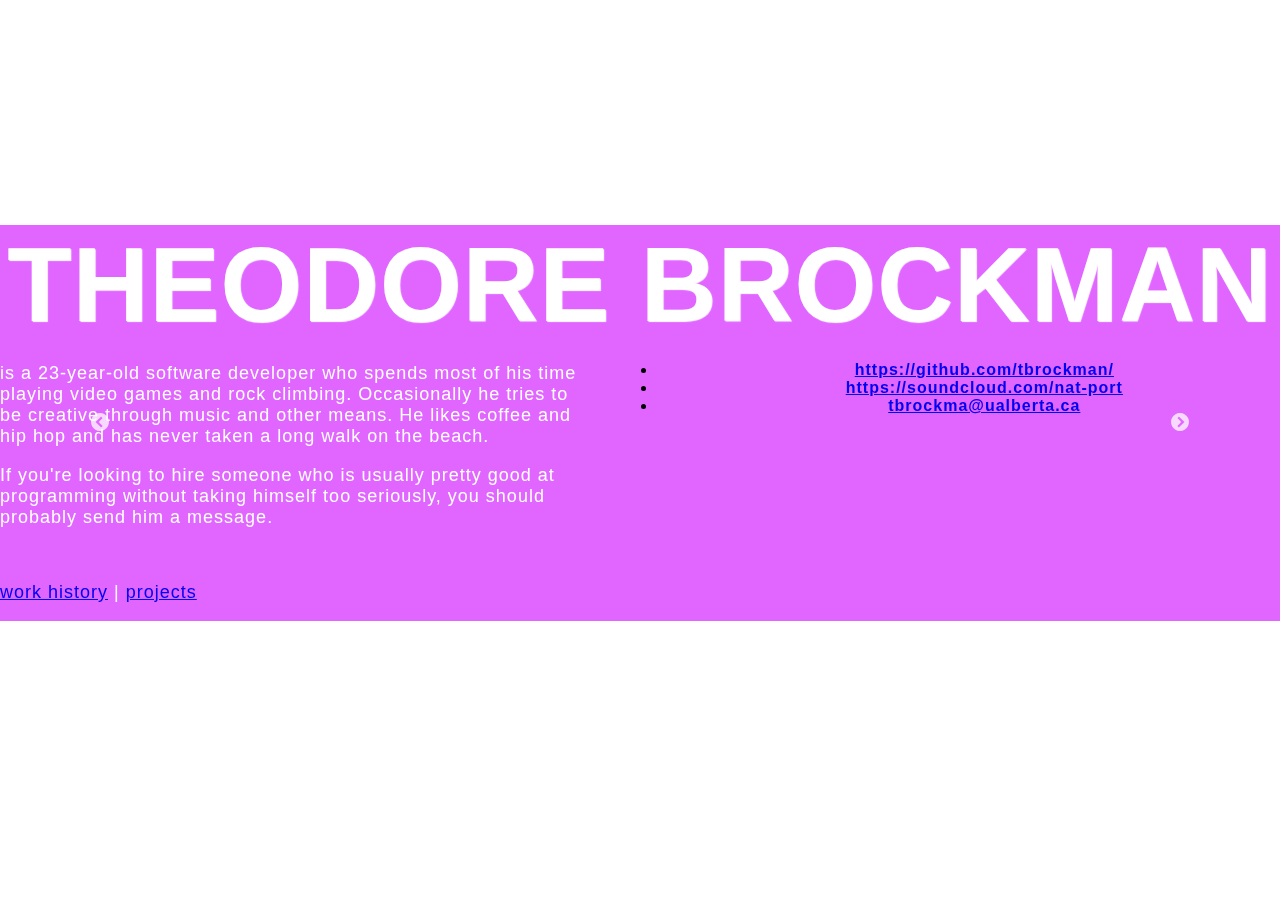
<file: bad_index.html>
<!DOCTYPE html>
<html>
<head>
<meta charset="utf-8">
<link rel="stylesheet" type="text/css" href="bad.css">
<link rel="stylesheet" type="text/css" href="https://fonts.googleapis.com/css?family=Montserrat">
<link rel="stylesheet" type="text/css" href="slick/slick.css"/>
<link rel="stylesheet" type="text/css" href="slick/slick-theme.css"/>

<title>
    Theodore Brockman - Software developer, pasta enthusiast,
</title>
</head>
<body>
    <div class="carousel">
        <div class=centered>
            <h1>THEODORE BROCKMAN</h1>
            <div class="column-container">
                <div class="column first-column">
                    <p>is a 23-year-old software developer who spends most of his time playing video games and rock climbing. Occasionally he tries to be creative through music and other means. He likes coffee and hip hop and has never taken a long walk on the beach.</p>
                    <p>If you're looking to hire someone who is usually pretty good at programming without taking himself too seriously, you should probably send him a message.</p>
                    </br>
                    <p>
                        <a href="#" id="work-history"> work history</a> | <a href="#" id="projects">projects</a>
                    </p>
                </div>
                <div class="column second-column">
                    <ul>
                        <li><a href="https://github.com/tbrockman/">https://github.com/tbrockman/</a></li>
                        <li><a href="https://soundcloud.com/nat-port">https://soundcloud.com/nat-port</a></li>
                        <li><a href="mailto:tbrockma@ualberta.ca">tbrockma@ualberta.ca</a></li>
                    </ul>
                </div>
            </div>
        </div>
        <div>
            <div class="column-container">
                <h1 class="align-left">WORK HISTORY</h1>
                <div class="column restricted-width">
                    <p>Most recently worked at Microquest Inc. for a period of 14 months, primarily focusing on the development of a secure chat application using Angular and Node.js</p>
                    <p>Has previously worked as a Peer Sexual Health Educator as well as Research Writer for Options Sexual Health.</p>
                    <p>Developed an insatiable thirst for caffeinated beverages as a Starbucks barista.</p>
                </div>

            </div>
        </div>
        <div>
            <div class="column-container">
                <h1 class="align-left">PROJECTS</h1>
                <div class="column">
                    <div class="left-column">
                        <p><a href="https://github.com/tbrockman/CMPUT404-assignment-css-hell" class="big-link">This website </a></p>
                    </div>
                    <div class="right-column">
                        <p>As an assignment for a course in University, I was tasked with creating my own personal webpage. This gave me a chance to work on improving my design skills and build a lightweight website from scratch.</p>
                    </div>
                    <div class="left-column">
                        <p><a href="https://dr2dr.ca" class="big-link">dr2dr </a></p>
                    </div>
                    <div class="right-column">
                        <p>Gained experience working on both front-end and back-end developement of a web application during my post as a Junior Software Developer at Microquest Inc. Collaborated with a small team of other developers, learning design principles as well as gaining invaluable experience creating a functional real-world application from start to finish, including fully automated end-to-end testing.</p>
                    </div>


                </div>
            </div>
        </div>
    </div>
    <script src="https://ajax.googleapis.com/ajax/libs/jquery/3.1.1/jquery.min.js"></script>
    <script type="text/javascript" src="slick/slick.min.js"></script>

    <script type="text/javascript">
        $(document).ready(function(){
            $('.carousel').slick({
                dots: false,
                infinite: true,
                speed: 600,
                slidesToShow: 1,
                autoplay: false,
                focusOnSelect: true,
                accessibility: true,
                prevArrow: '<div class="slick-prev"><i class="fa fa-chevron-left"></i></div>',
                nextArrow: '<div class="slick-next"><i class="fa fa-chevron-right"></i></div>'
            });

            $('#projects').click(function() {
                $('.carousel').slick('slickGoTo', 2)
            });

            $('#work-history').click(function() {
                $('.carousel').slick('slickGoTo', 1)
            })
      });
    </script>

<body>
</html>
</file>
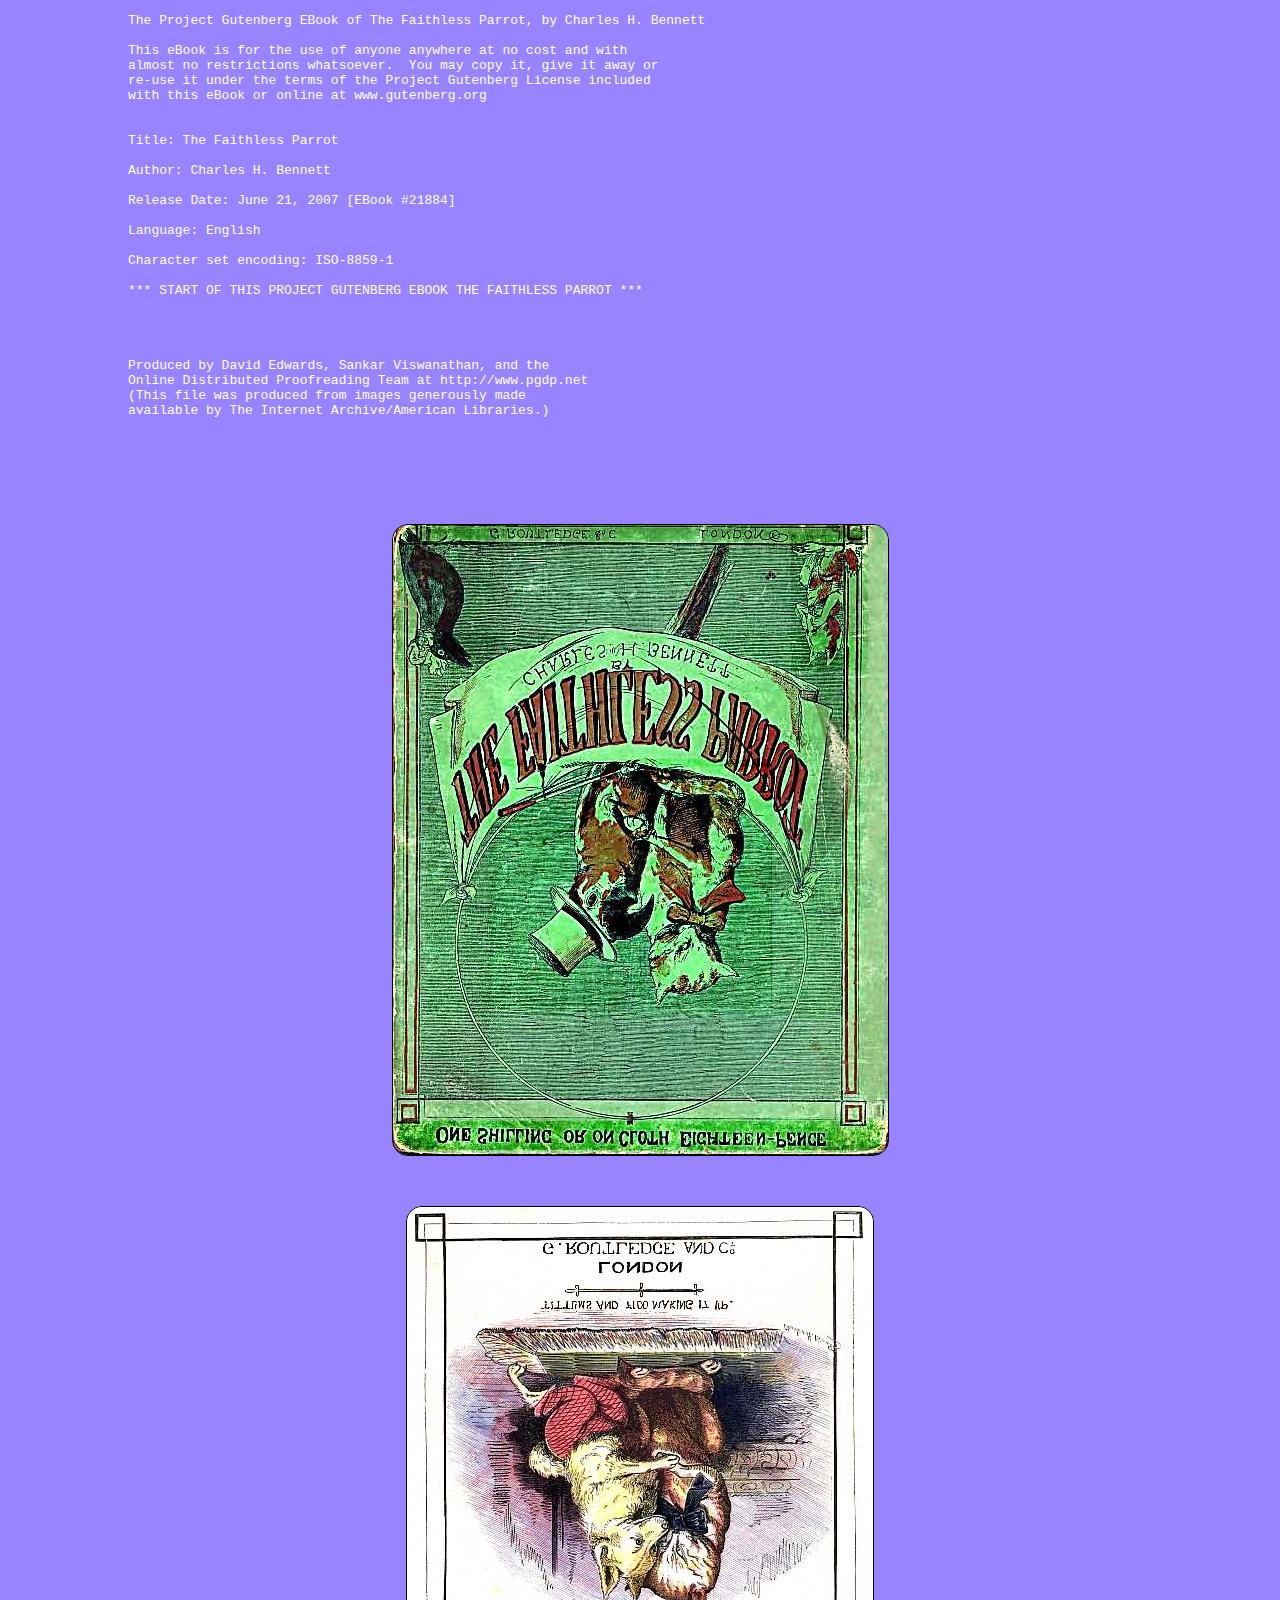
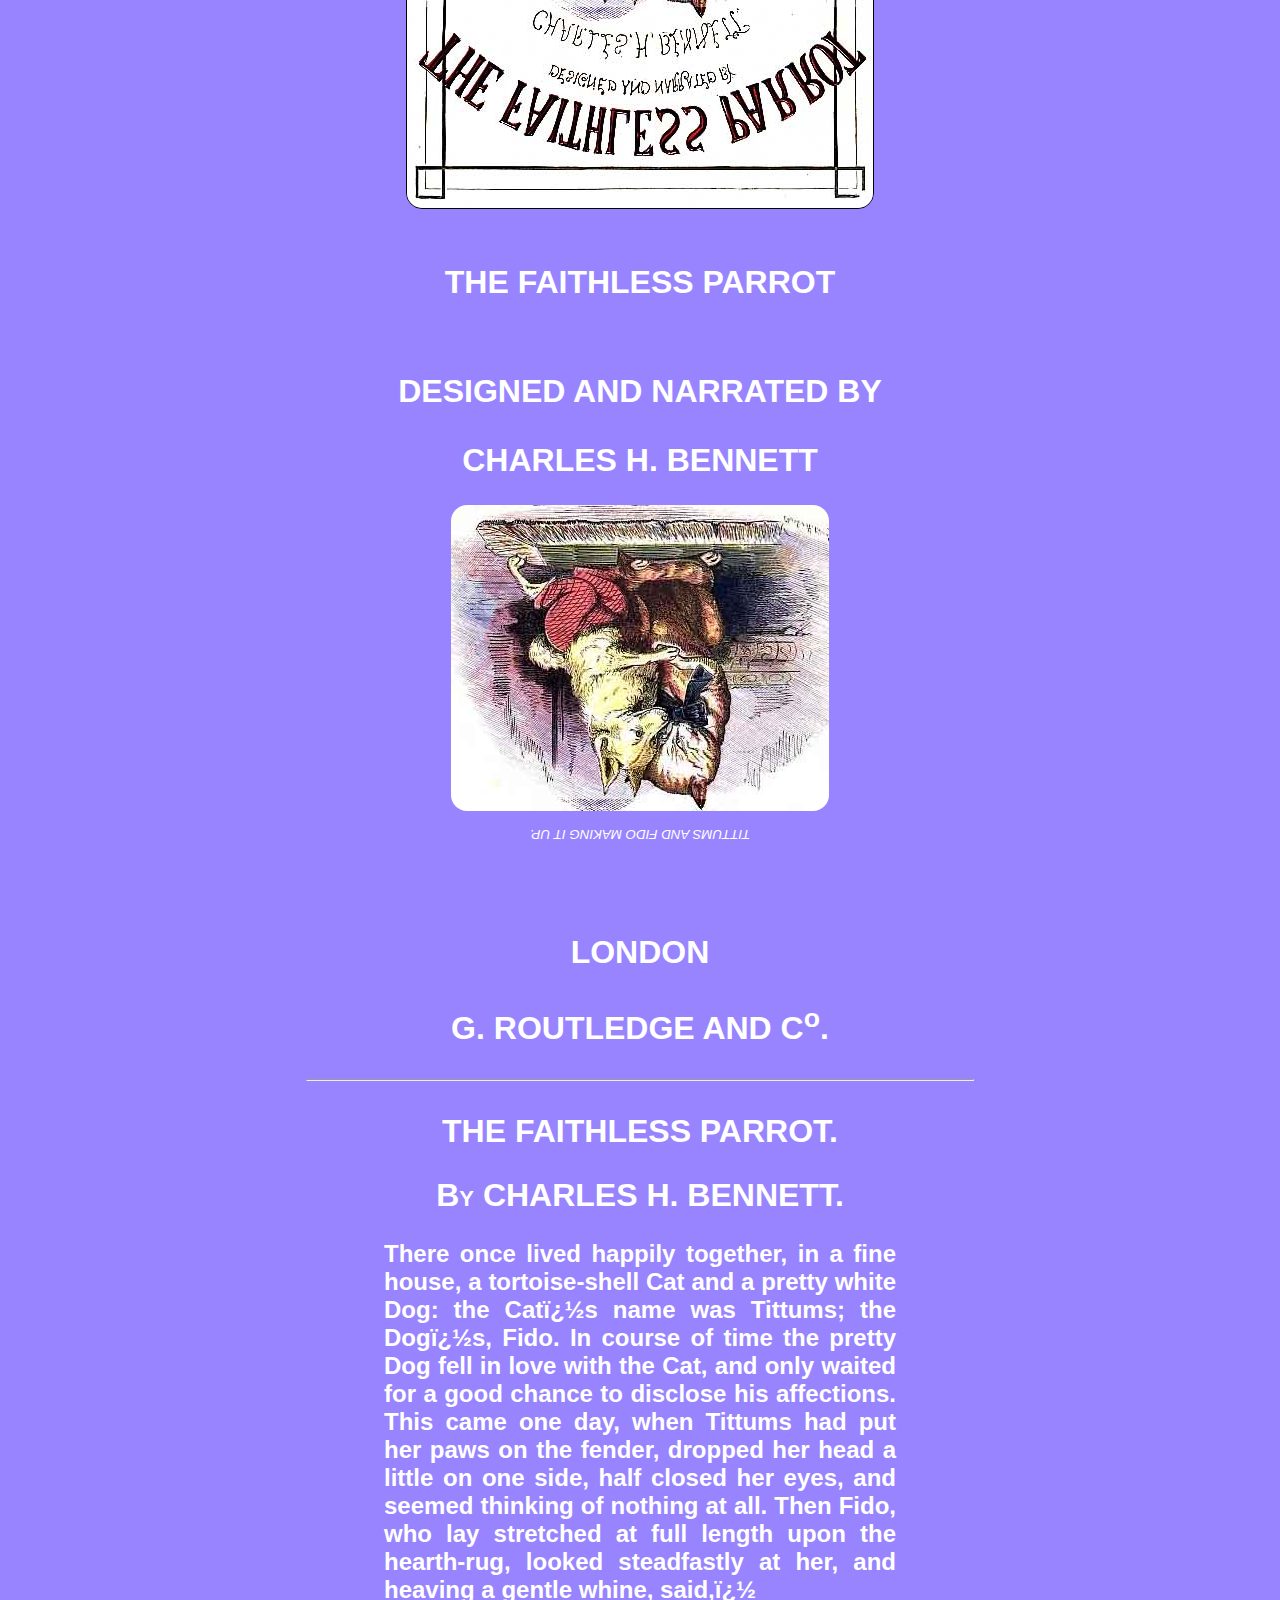
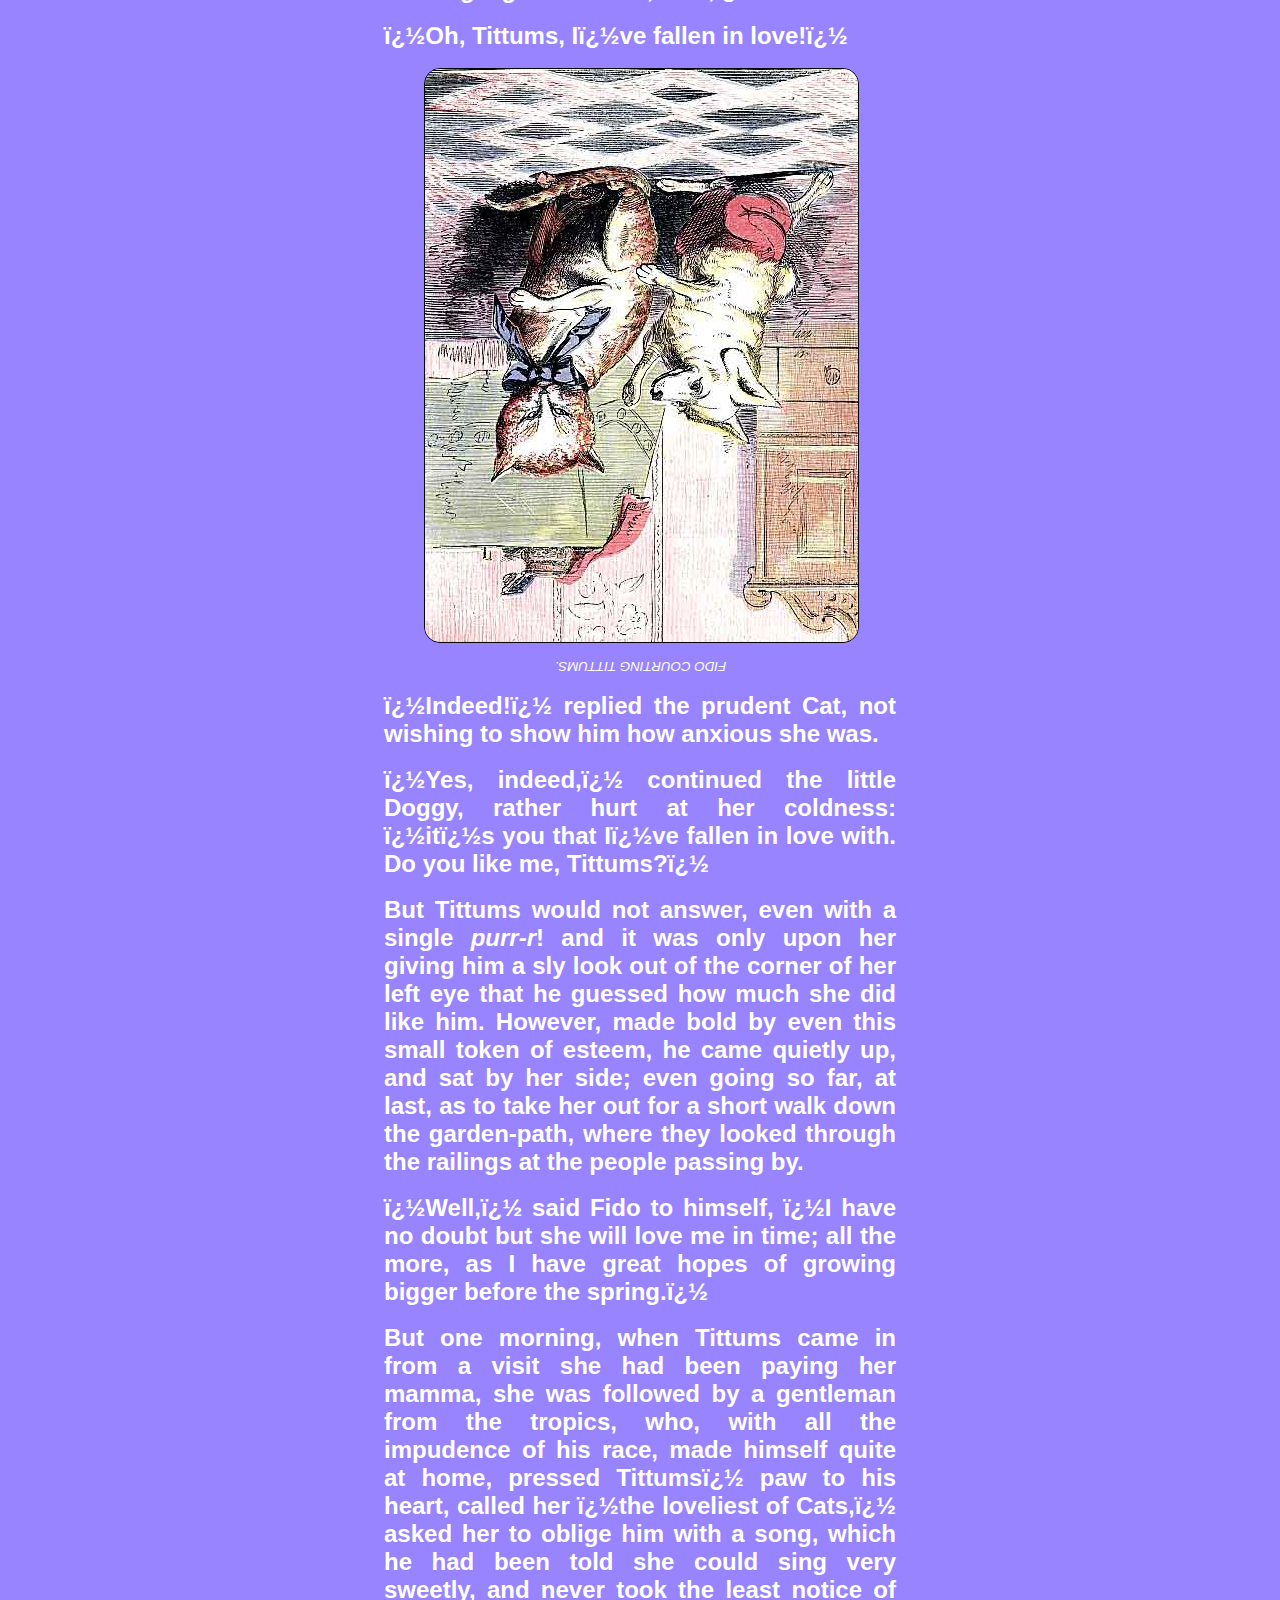
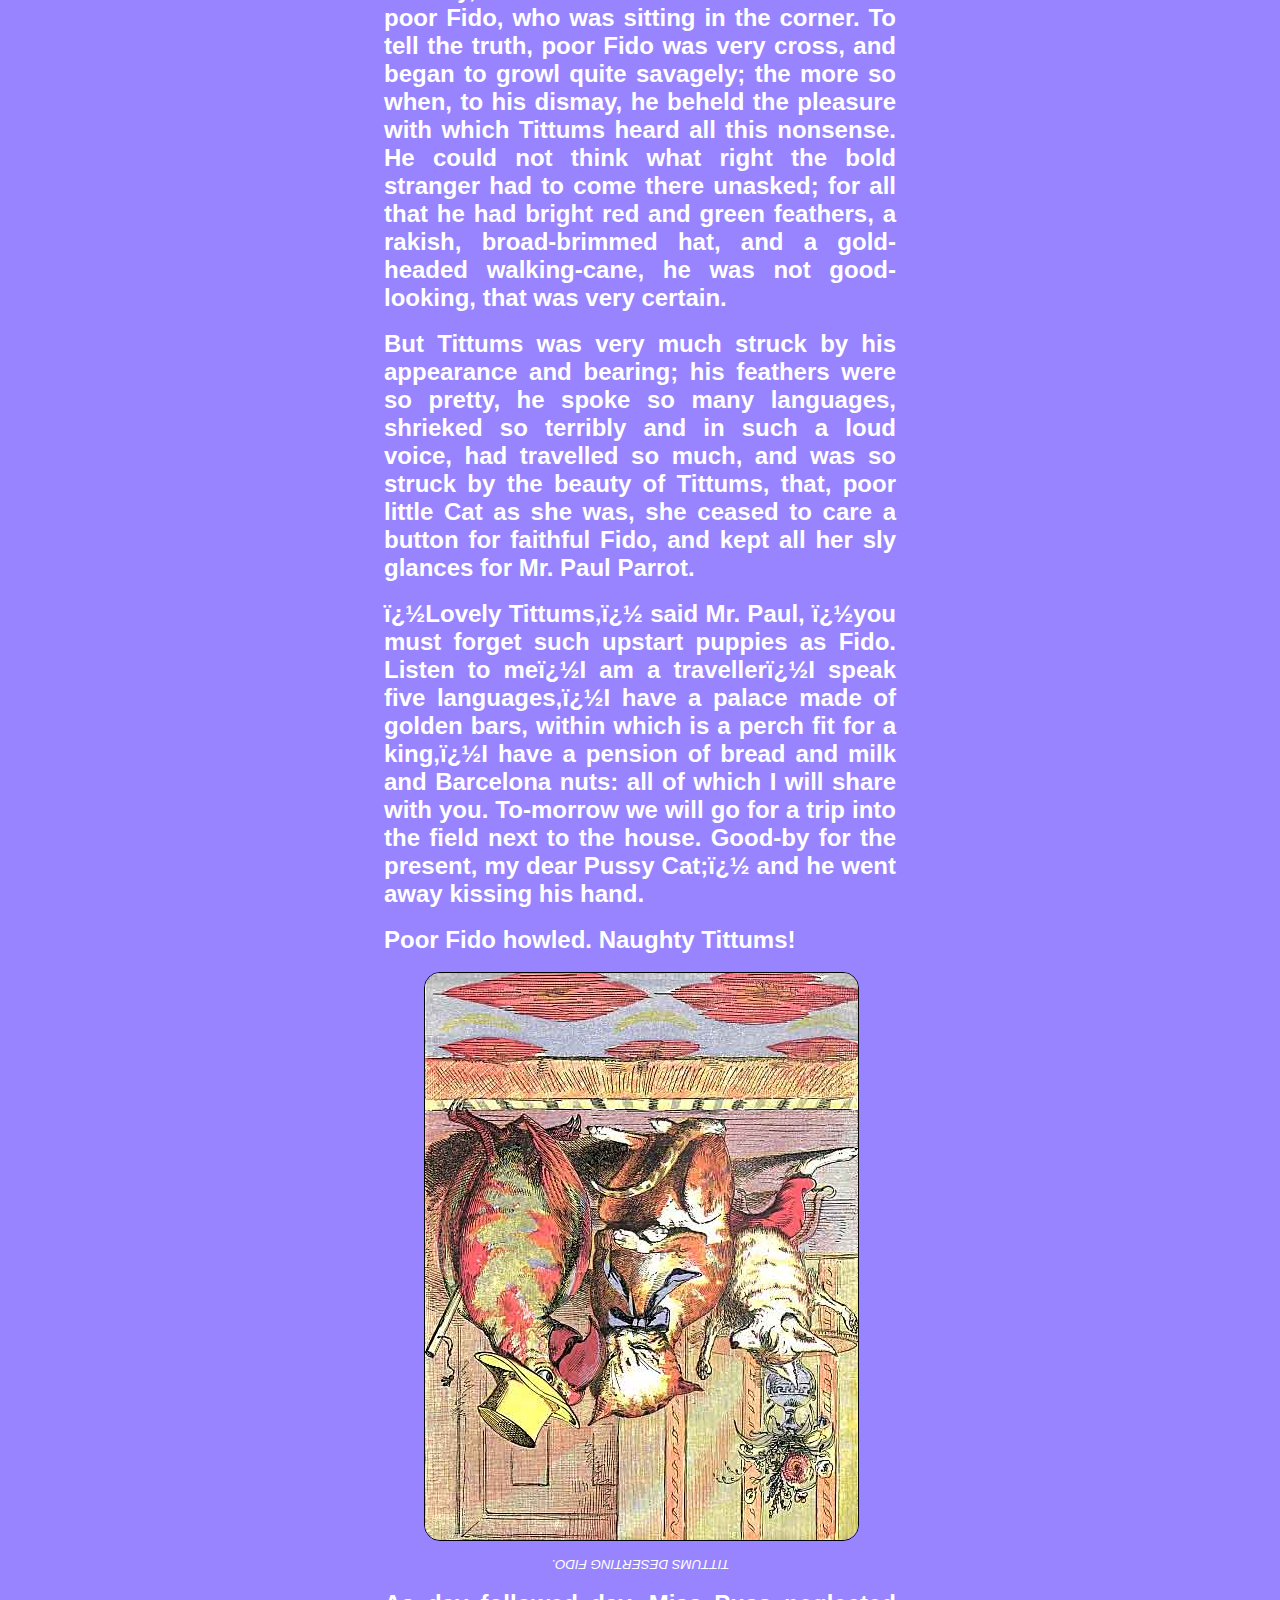
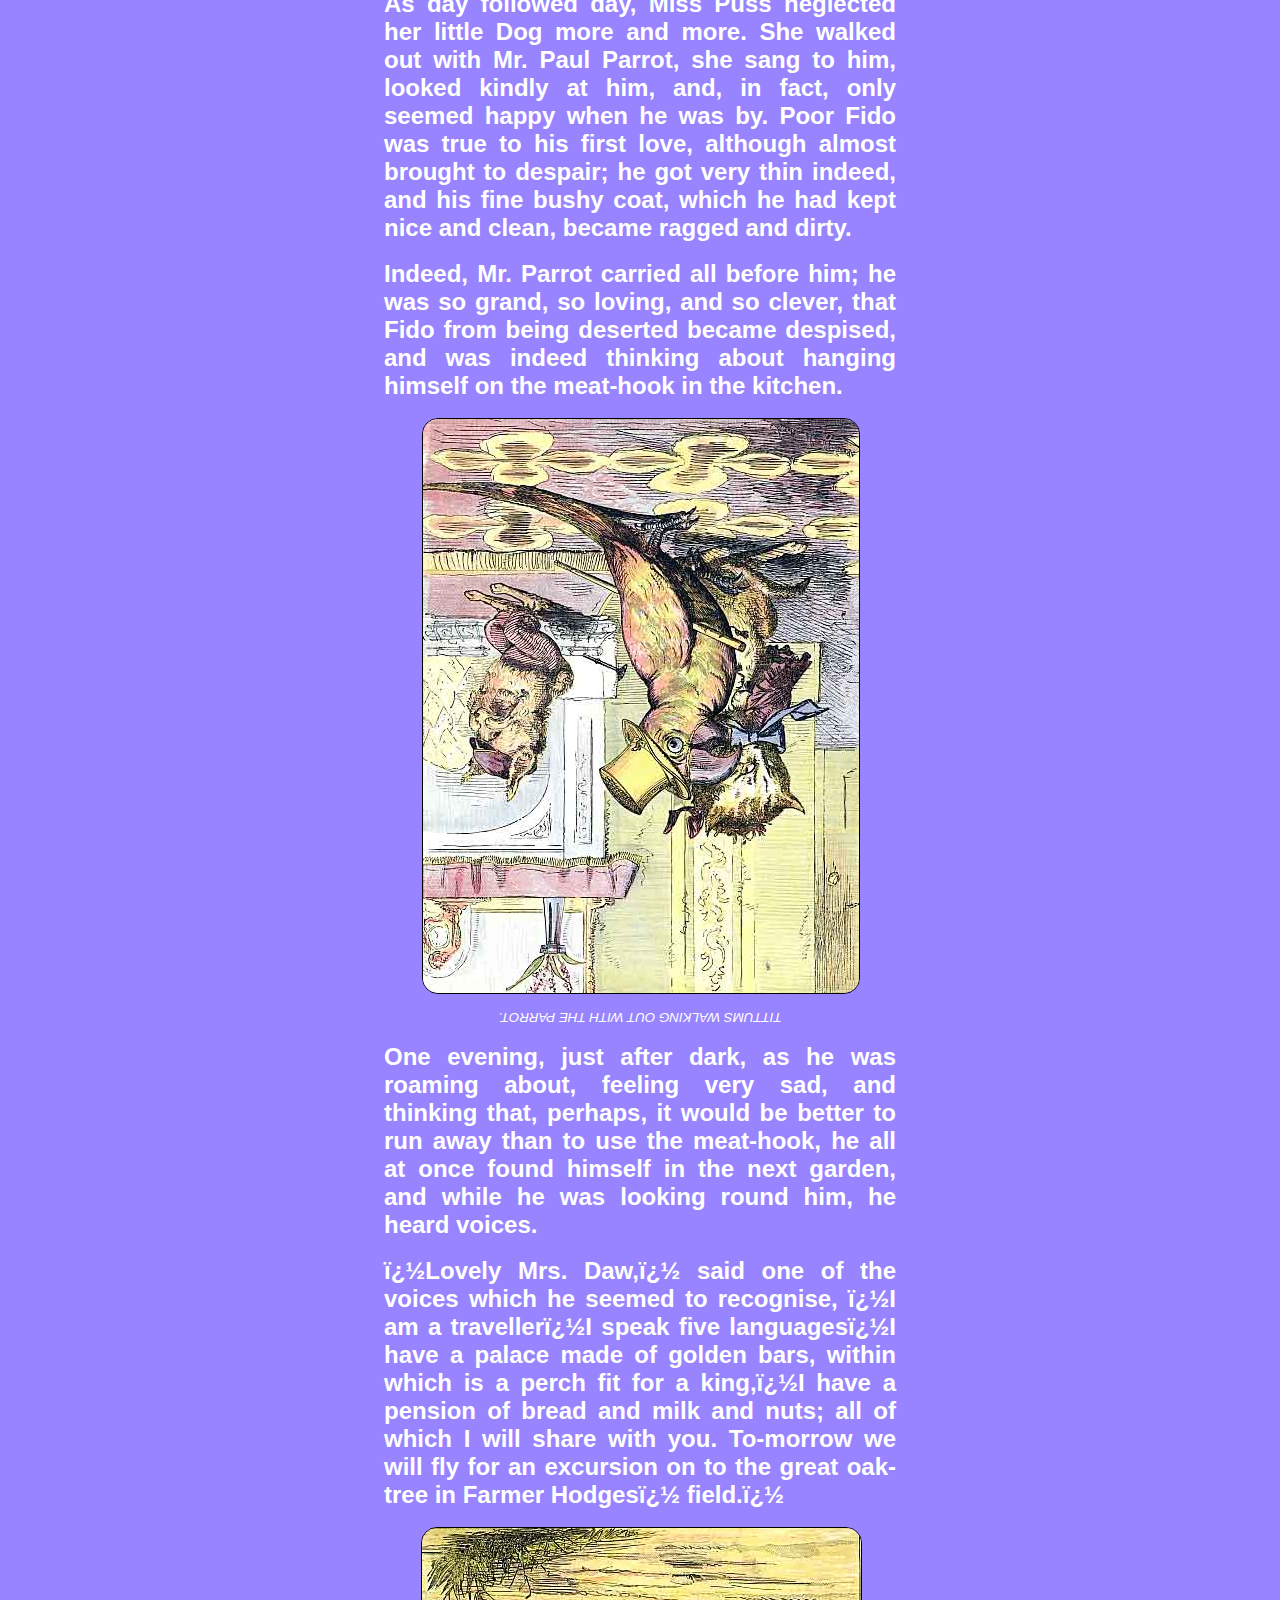
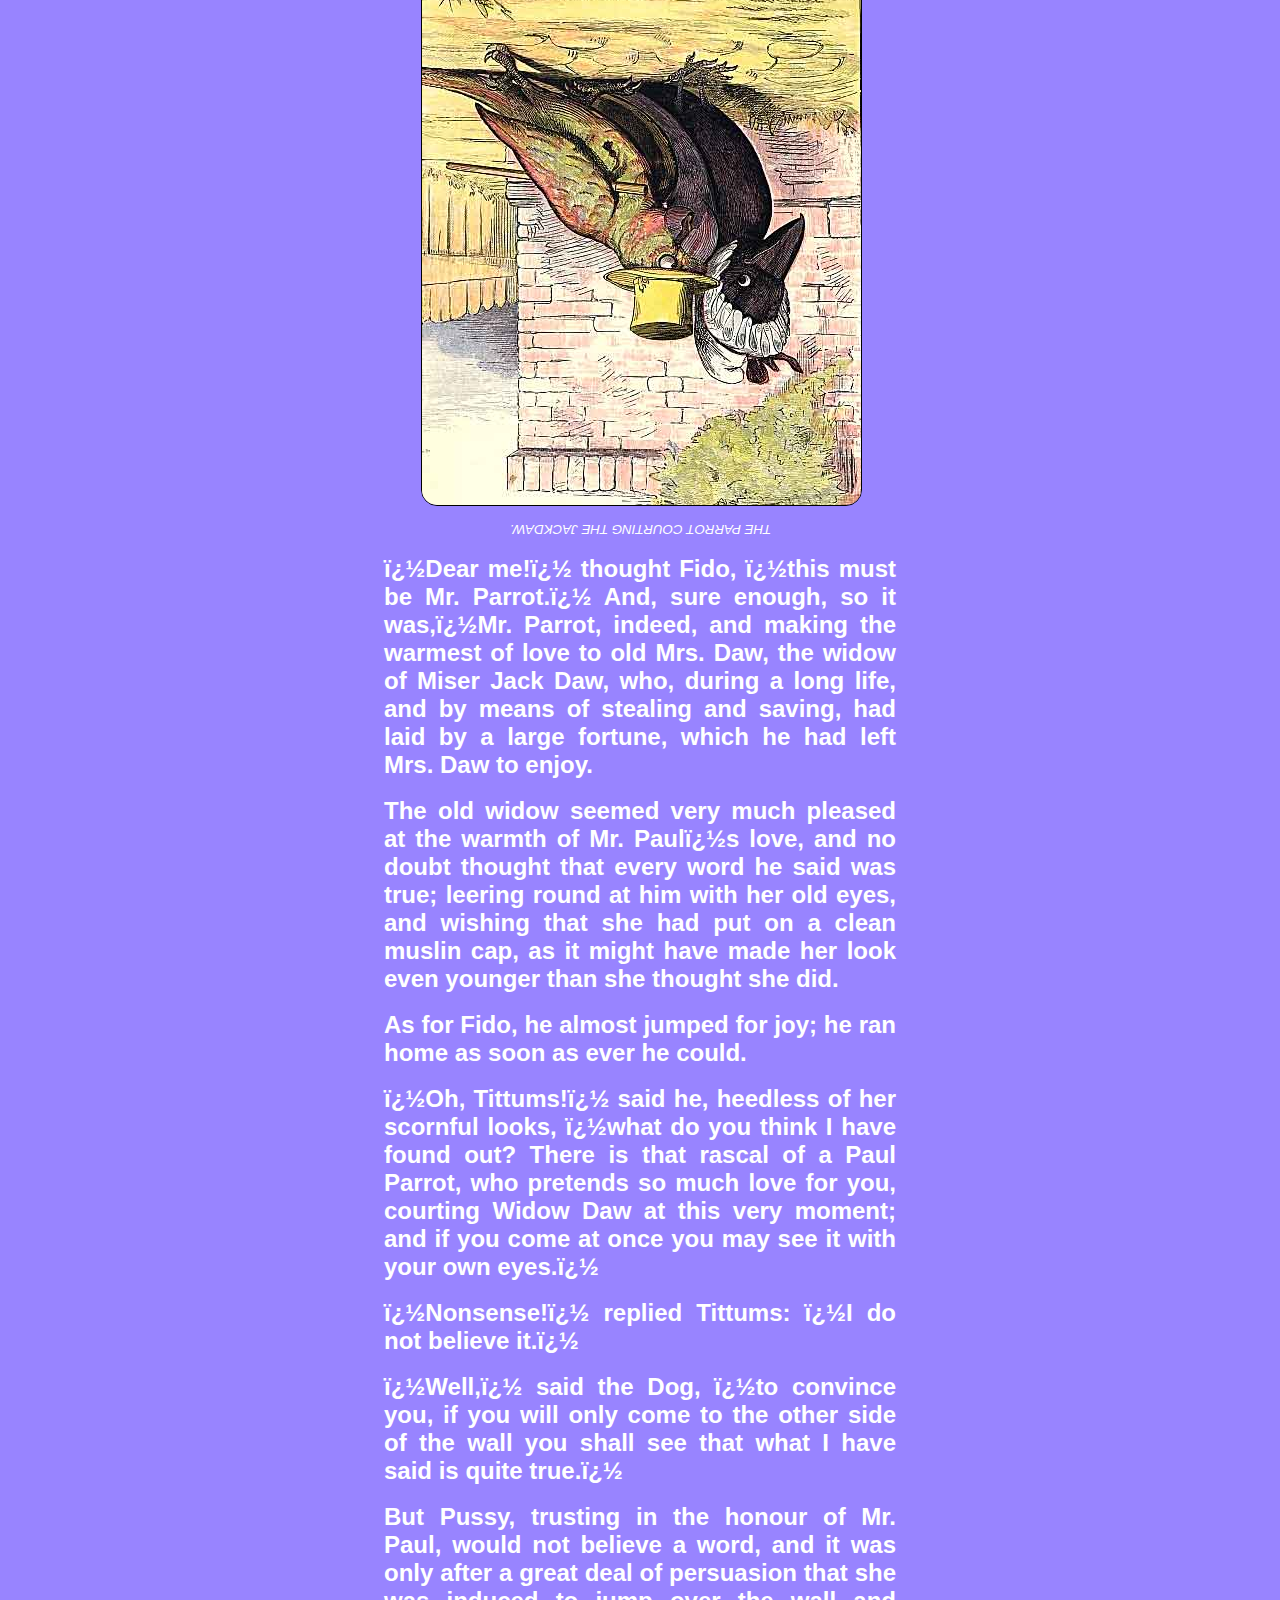
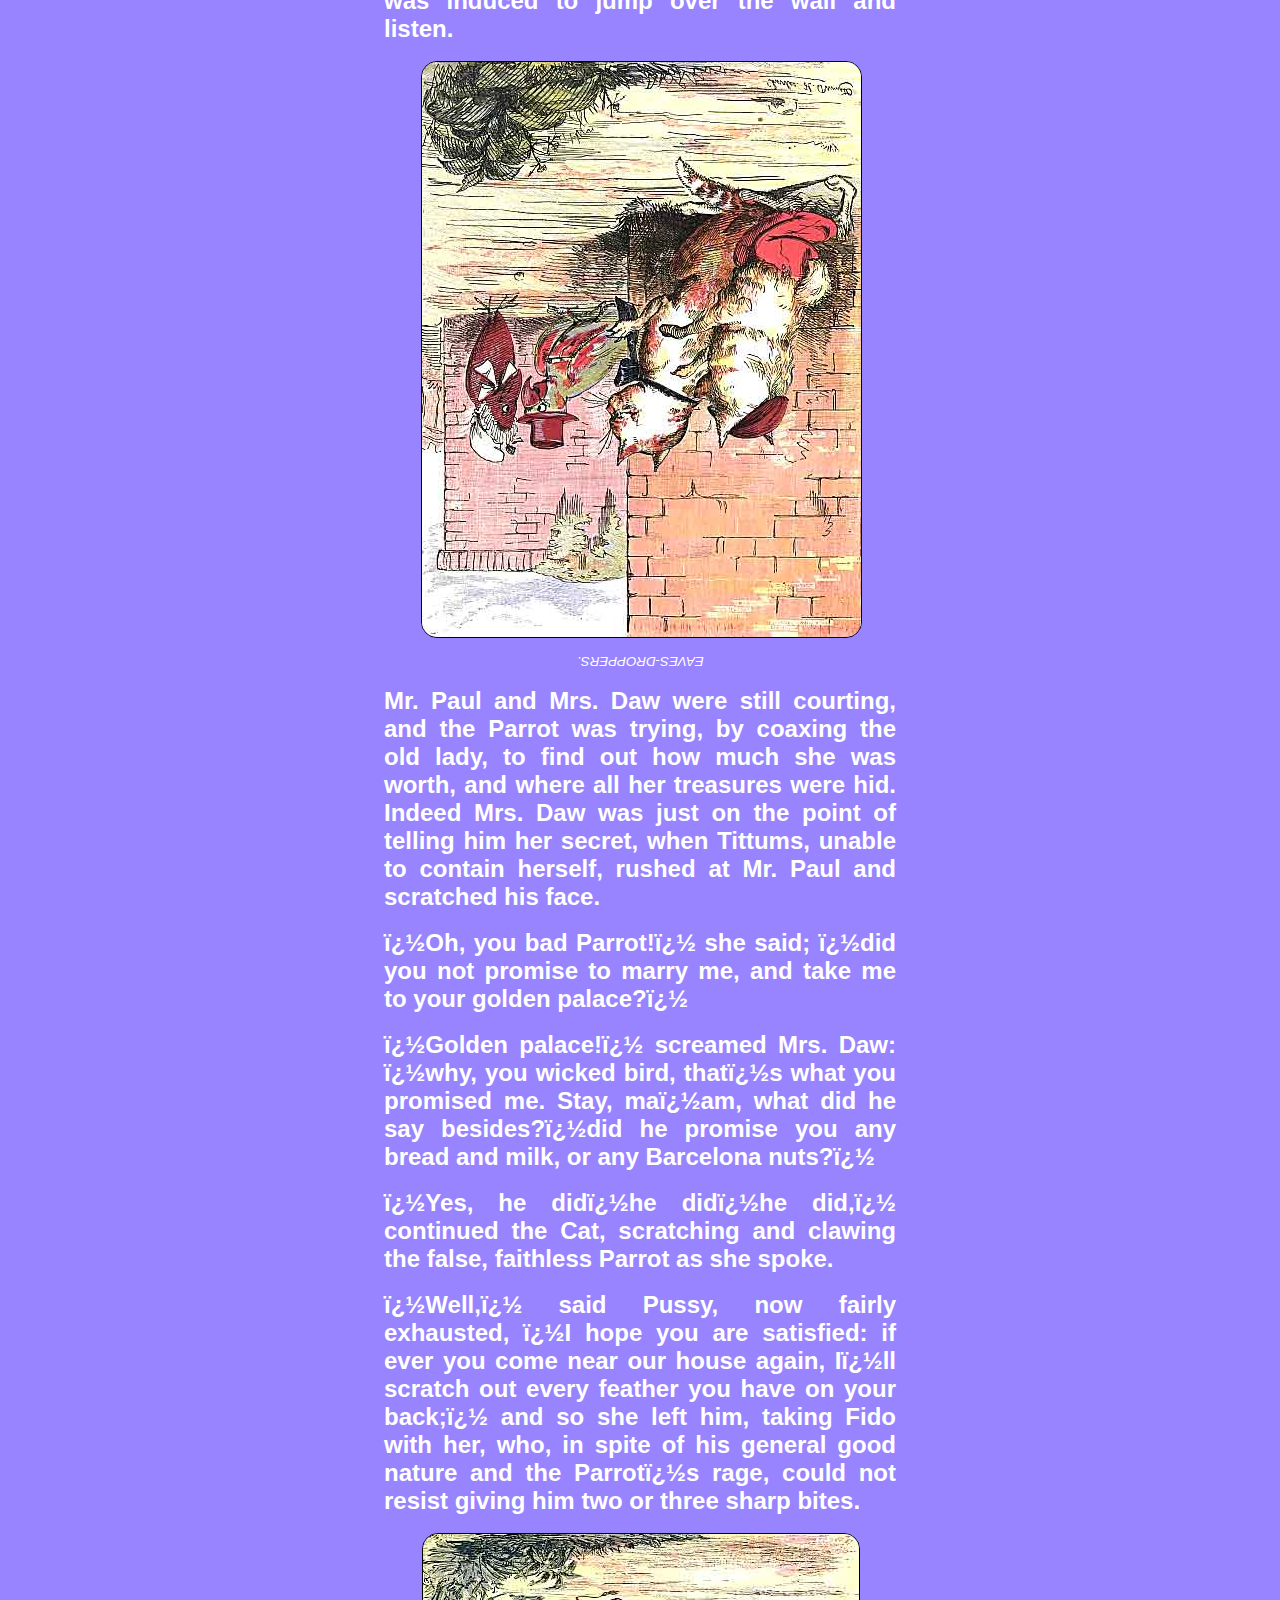
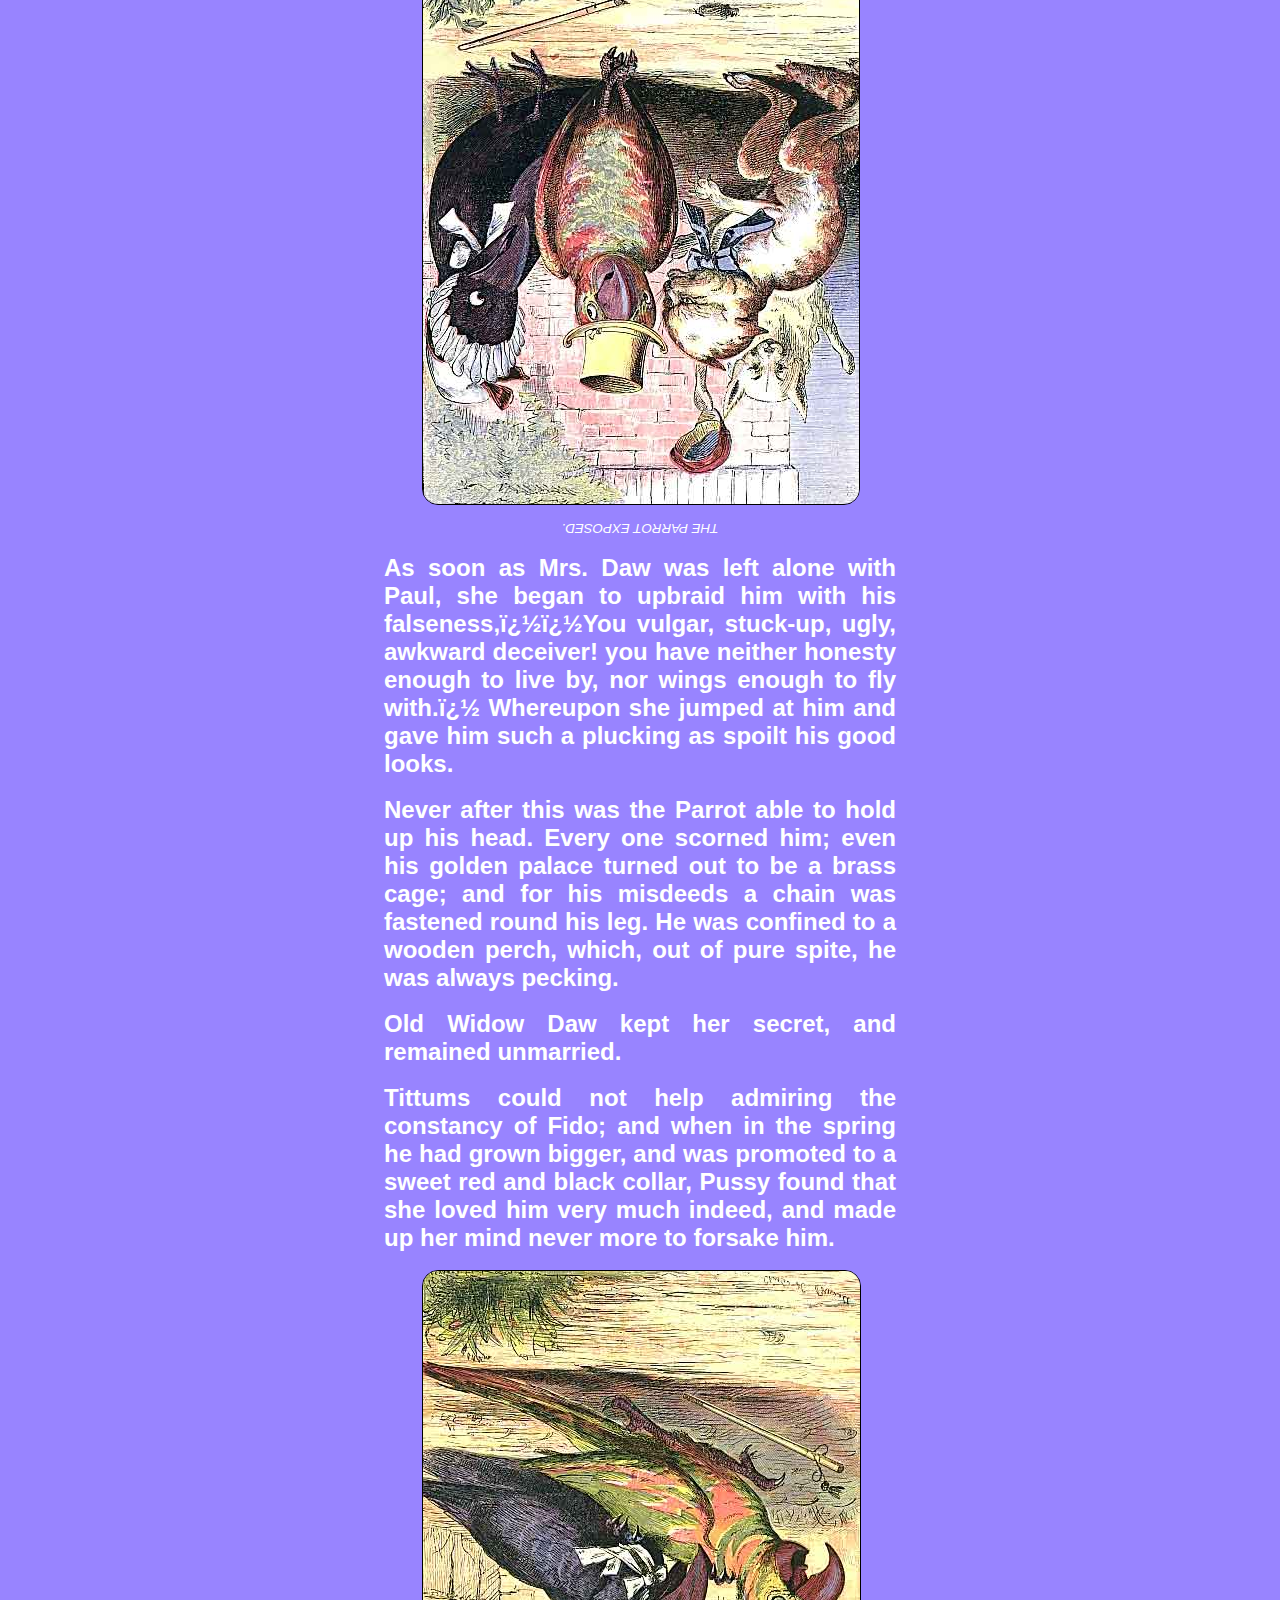
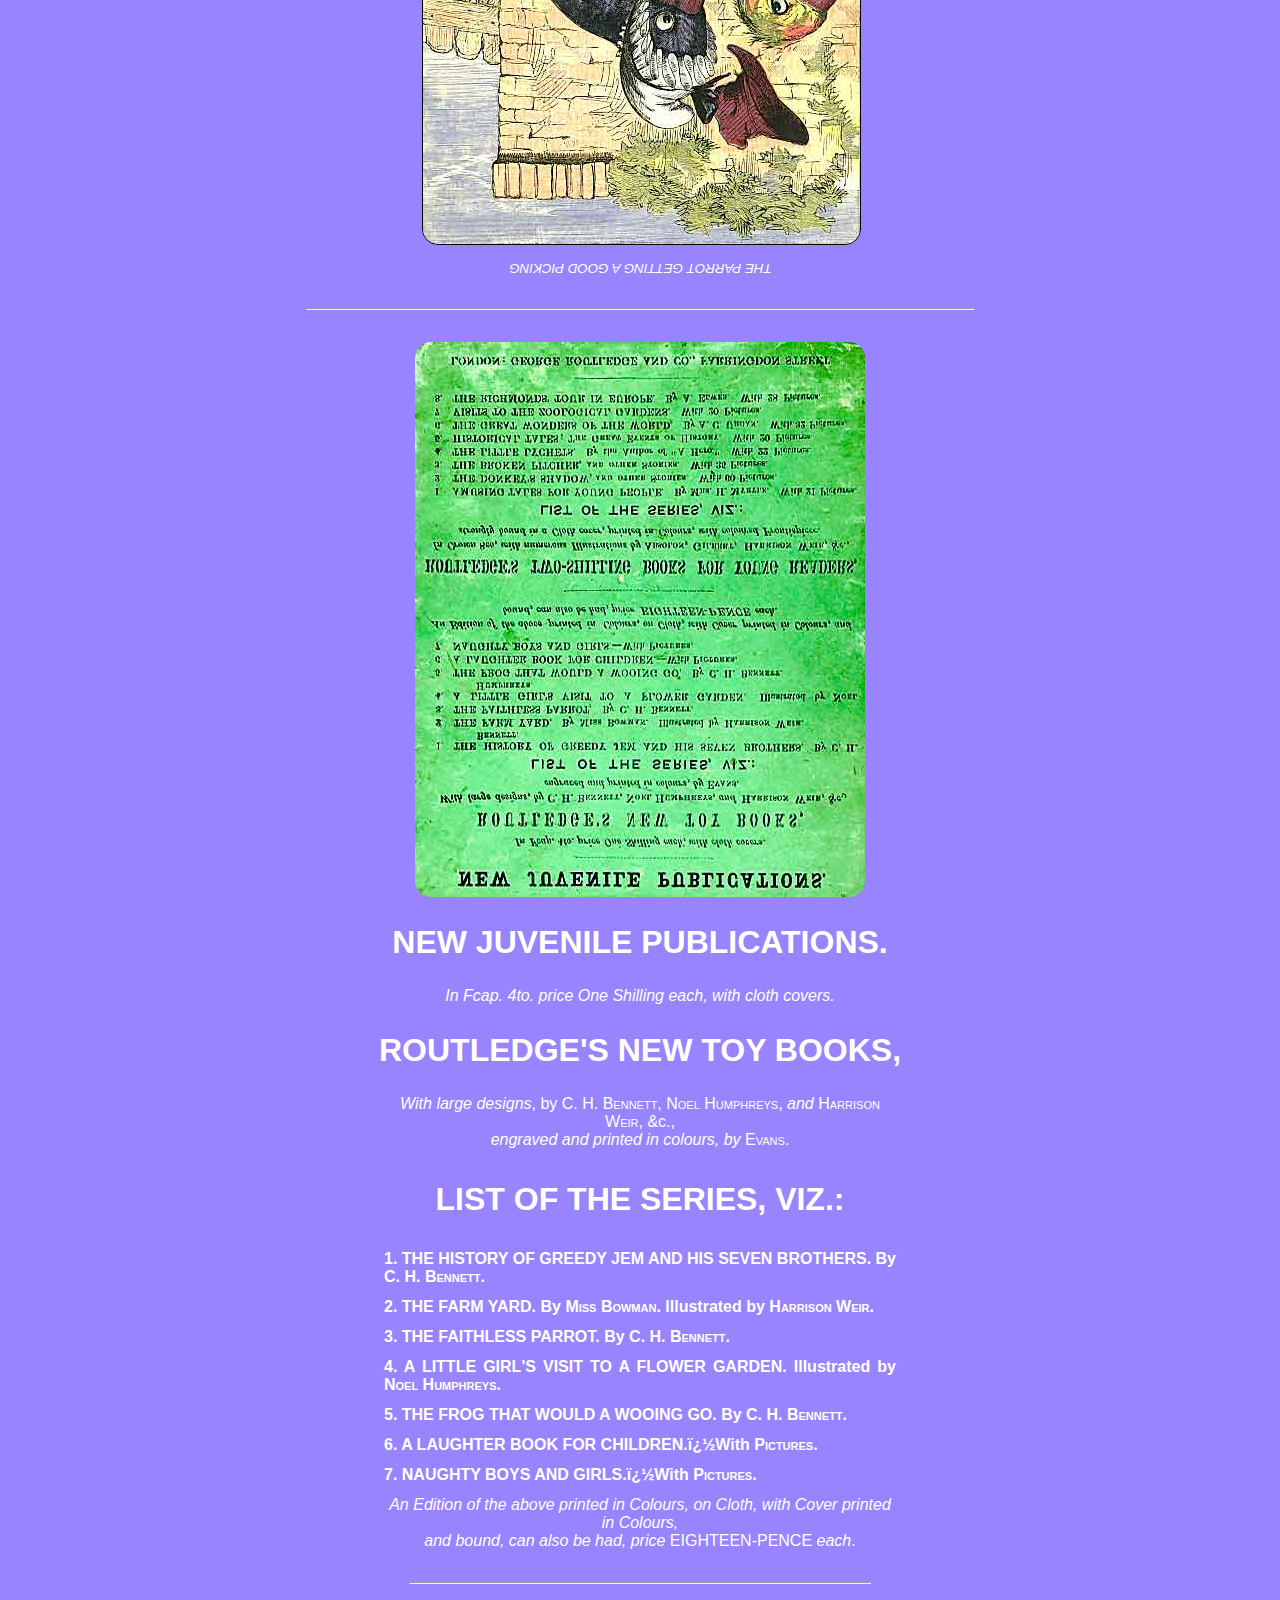
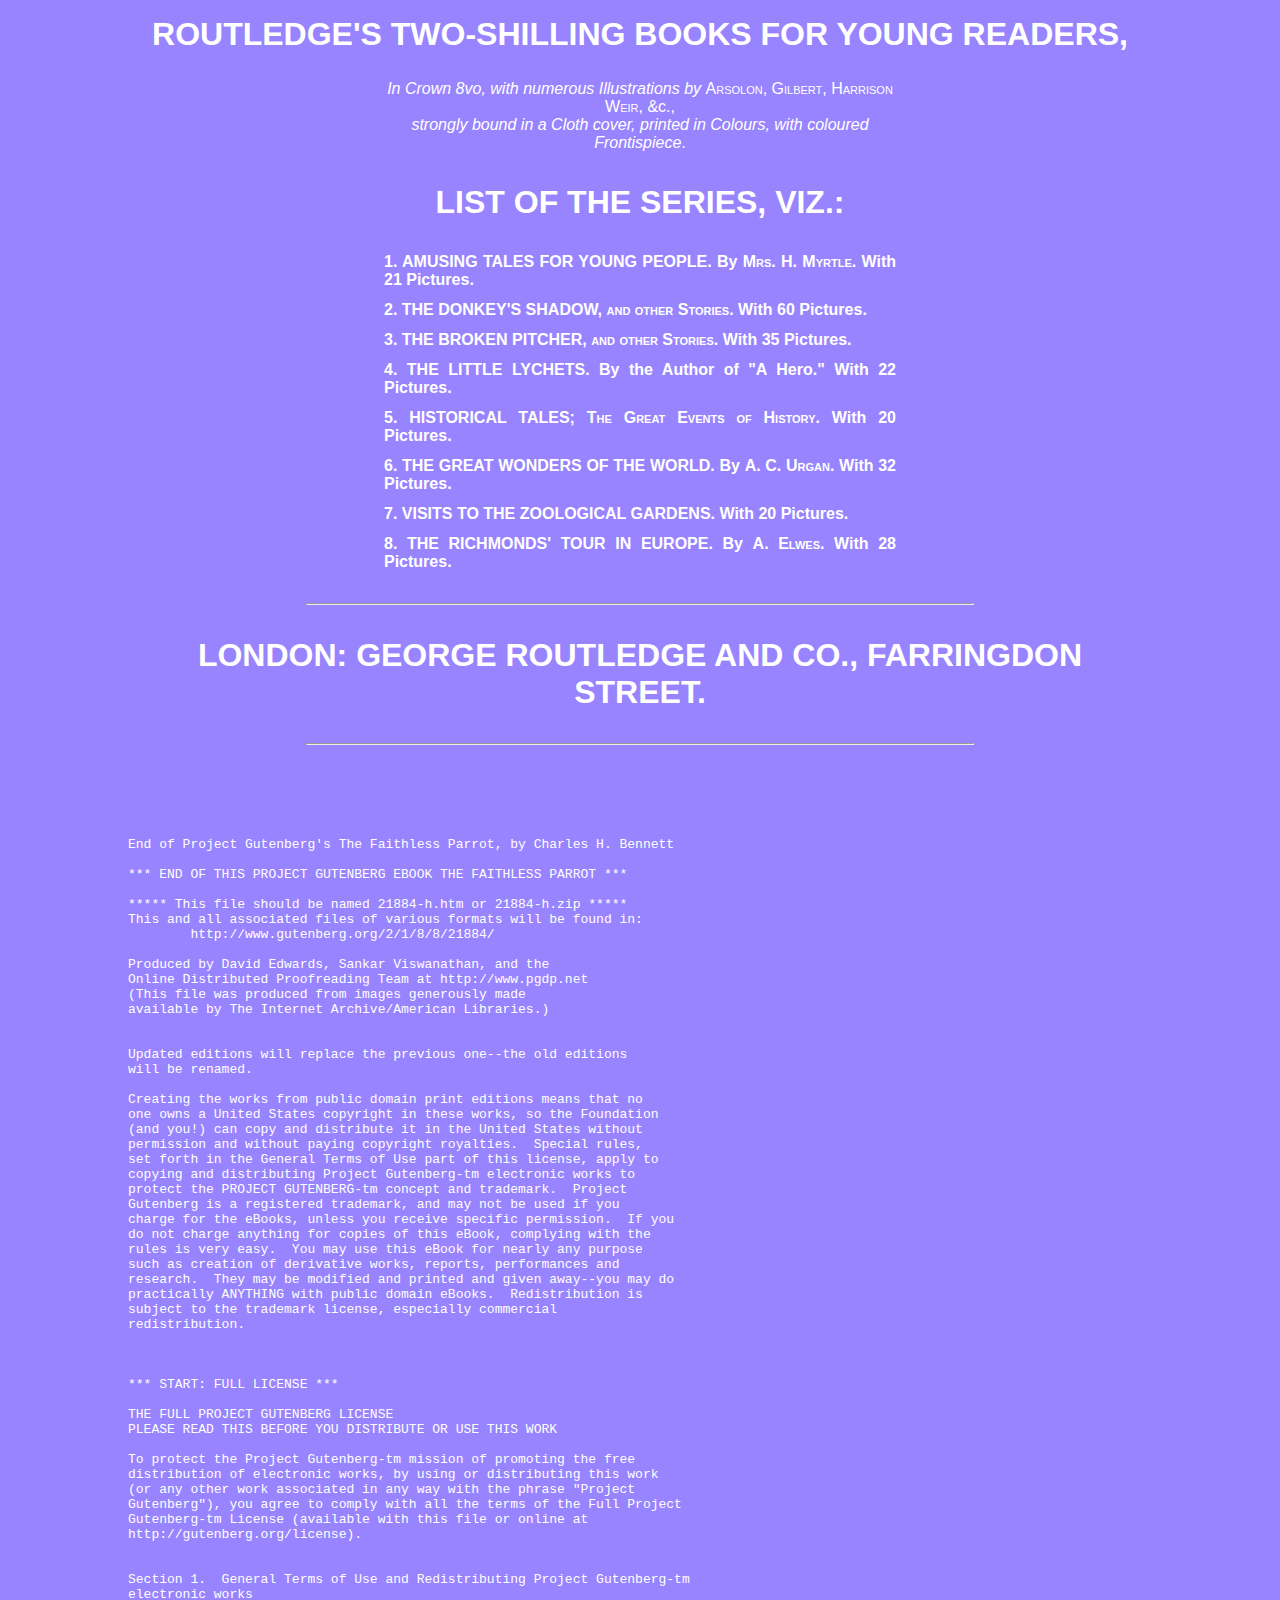
<file: The Project Gutenberg eBook of The Faithless Parrot, by Charles H. Bennett.htm>
<!DOCTYPE html PUBLIC "-//W3C//DTD XHTML 1.0 Strict//EN" "http://www.w3.org/TR/xhtml1/DTD/xhtml1-strict.dtd">
<html xmlns="http://www.w3.org/1999/xhtml"><head>
    <meta http-equiv="Content-Type" content="text/html; charset=windows-1252">
    <link rel="stylesheet" type="text/css" href="gutenberg.css">
    <title>
      The Project Gutenberg eBook of The Faithless Parrot, by Charles H. Bennett
    </title>
    <style type="text/css">
/*<![CDATA[  XML blockout */
<!--
    p {  margin-top: .75em;
         text-align: justify;
         margin-bottom: .75em;
         }
    h1,h2,h3,h4,h5,h6 {
         text-align: center; /* all headings centered */
         clear: both;
         }
    hr { width: 33%;
	 margin-top: 2em;
	 margin-bottom: 2em;
         margin-left: auto;
         margin-right: auto;
         clear: both;
       }





	.f1 { font-size:x-large; font-weight:bold; }
	.p1 {font-weight:bold; }
	img { border-style:solid; border-color:#000000; border-width: thin; margin-top:1em; margin-bottom:1em; }
	 .img1 { border:none; }

   body{margin-left: 10%;
         margin-right: 10%;  background-color: #FFFDD0; }


    .center   {text-align: center;}
    .smcap    {font-variant: small-caps;}


    .caption  {font-weight: bold;
                   font-size: smaller;
                  }

    .figcenter   {margin: auto; text-align: center;}


    // -->
    /* XML end  ]]>*/
    </style>
  </head>
<body>


<pre>
The Project Gutenberg EBook of The Faithless Parrot, by Charles H. Bennett

This eBook is for the use of anyone anywhere at no cost and with
almost no restrictions whatsoever.  You may copy it, give it away or
re-use it under the terms of the Project Gutenberg License included
with this eBook or online at www.gutenberg.org


Title: The Faithless Parrot

Author: Charles H. Bennett

Release Date: June 21, 2007 [EBook #21884]

Language: English

Character set encoding: ISO-8859-1

*** START OF THIS PROJECT GUTENBERG EBOOK THE FAITHLESS PARROT ***




Produced by David Edwards, Sankar Viswanathan, and the
Online Distributed Proofreading Team at http://www.pgdp.net
(This file was produced from images generously made
available by The Internet Archive/American Libraries.)






</pre>

<div class="figcenter"><img src="The%20Project%20Gutenberg%20eBook%20of%20The%20Faithless%20Parrot,%20by%20Charles%20H.%20Bennett_files/image_01.jpg" alt="Cover Page" width="495" height="630"></div>
<p>&nbsp;</p>
<div class="figcenter"><img src="The%20Project%20Gutenberg%20eBook%20of%20The%20Faithless%20Parrot,%20by%20Charles%20H.%20Bennett_files/image_02.jpg" alt="Title Page" width="466" height="601"></div>
<p>&nbsp;</p>
<h1>THE FAITHLESS PARROT</h1>
<p>&nbsp;</p>
<h3>DESIGNED AND NARRATED BY</h3>

<h2>CHARLES H. BENNETT</h2>


<div class="figcenter" style="width: 378px;">
<img class="img1" src="The%20Project%20Gutenberg%20eBook%20of%20The%20Faithless%20Parrot,%20by%20Charles%20H.%20Bennett_files/image_02_1.jpg" alt="TITTUMS AND FIDO MAKING IT UP." title="" width="378" height="306">
<span class="caption">TITTUMS AND FIDO MAKING IT UP.</span>
</div>
<p>&nbsp;</p>
<p>&nbsp;</p>
<h3>LONDON</h3>

<h3>G. ROUTLEDGE AND C<sup>o</sup>.</h3>


<hr style="width: 65%;">
<h2>THE FAITHLESS PARROT.</h2>

<h2><span class="smcap">By CHARLES H. BENNETT.</span></h2>


<p class="f1">There once lived happily together, in a fine house, a
tortoise-shell Cat and a pretty white Dog: the Cat�s name was
Tittums; the Dog�s, Fido. In course of time the pretty Dog fell
in love with the Cat, and only waited for a good chance to
disclose his affections. This came one day, when Tittums had put
her paws on the fender, dropped her head a little on one side,
half closed her eyes, and seemed thinking of nothing at all. Then
Fido, who lay stretched at full length upon the hearth-rug,
looked steadfastly at her, and heaving a gentle whine, said,�</p>

<p class="f1">�Oh, Tittums, I�ve fallen in love!�</p>

<div class="figcenter" style="width: 433px;">
<img src="The%20Project%20Gutenberg%20eBook%20of%20The%20Faithless%20Parrot,%20by%20Charles%20H.%20Bennett_files/image_03.jpg" alt="FIDO COURTING TITTUMS." title="" width="433" height="573">
<span class="caption">FIDO COURTING TITTUMS.</span>
</div>

<p class="f1">�Indeed!� replied the prudent Cat, not wishing to show him how
anxious she was.</p>

<p class="f1">�Yes, indeed,� continued the little Doggy, rather hurt at her
coldness: �it�s you that I�ve fallen in love with. Do you like
me, Tittums?�</p>

<p class="f1">But Tittums would not answer, even with a single <i>purr-r</i>! and it
was only upon her giving him a sly look out of the corner of her
left eye that he guessed how much she did like him. However, made
bold by even this small token of esteem, he came quietly up, and
sat by her side; even going so far, at last, as to take her out
for a short walk down the garden-path, where they looked through
the railings at the people passing by.</p>

<p class="f1">�Well,� said Fido to himself, �I have no doubt but she will love
me in time; all the more, as I have great hopes of growing bigger
before the spring.�</p>



<p class="f1">But one morning, when Tittums came in from a visit she had been
paying her mamma, she was followed by a gentleman from the
tropics, who, with all the impudence of his race, made himself
quite at home, pressed Tittums� paw to his heart, called her
�the loveliest of Cats,� asked her to oblige him with a song,
which he had been told she could sing very sweetly, and never
took the least notice of poor Fido, who was sitting in the
corner. To tell the truth, poor Fido was very cross, and began to
growl quite savagely; the more so when, to his dismay, he beheld
the pleasure with which Tittums heard all this nonsense. He could
not think what right the bold stranger had to come there unasked;
for all that he had bright red and green feathers, a rakish,
broad-brimmed hat, and a gold-headed walking-cane, he was not
good-looking, that was very certain.</p>

<p class="f1">But Tittums was very much struck by his appearance and bearing;
his feathers were so pretty, he spoke so many languages, shrieked
so terribly and in such a loud voice, had travelled so much, and
was so struck by the beauty of Tittums, that, poor little Cat as
she was, she ceased to care a button for faithful Fido, and kept
all her sly glances for Mr. Paul Parrot.</p>

<p class="f1">�Lovely Tittums,� said Mr. Paul, �you must forget such upstart
puppies as Fido. Listen to me�I am a traveller�I speak five
languages,�I have a palace made of golden bars, within which is
a perch fit for a king,�I have a pension of bread and milk and
Barcelona nuts: all of which I will share with you. To-morrow we
will go for a trip into the field next to the house. Good-by for
the present, my dear Pussy Cat;� and he went away kissing his
hand.</p>

<p class="f1">Poor Fido howled. Naughty Tittums!</p>

<div class="figcenter" style="width: 433px;">
<img src="The%20Project%20Gutenberg%20eBook%20of%20The%20Faithless%20Parrot,%20by%20Charles%20H.%20Bennett_files/image_04.jpg" alt="TITTUMS DESERTING FIDO." title="" width="433" height="567">
<span class="caption">TITTUMS DESERTING FIDO.</span>
</div>

<p class="f1">As day followed day, Miss Puss neglected her little Dog more and
more. She walked out with Mr. Paul Parrot, she sang to him,
looked kindly at him, and, in fact, only seemed happy when he was
by. Poor Fido was true to his first love, although almost brought
to despair; he got very thin indeed, and his fine bushy coat,
which he had kept nice and clean, became ragged and dirty.</p>

<p class="f1">Indeed, Mr. Parrot carried all before him; he was so grand, so
loving, and so clever, that Fido from being deserted became
despised, and was indeed thinking about hanging himself on the
meat-hook in the kitchen.</p>

<div class="figcenter" style="width: 436px;">
<img src="The%20Project%20Gutenberg%20eBook%20of%20The%20Faithless%20Parrot,%20by%20Charles%20H.%20Bennett_files/image_05.jpg" alt="TITTUMS WALKING OUT WITH THE PARROT." title="" width="436" height="574">
<span class="caption">TITTUMS WALKING OUT WITH THE PARROT.</span>
</div>



<p class="f1">One evening, just after dark, as he was roaming about, feeling
very sad, and thinking that, perhaps, it would be better to run
away than to use the meat-hook, he all at once found himself in
the next garden, and while he was looking round him, he heard
voices.</p>

<p class="f1">�Lovely Mrs. Daw,� said one of the voices which he seemed to
recognise, �I am a traveller�I speak five languages�I have a
palace made of golden bars, within which is a perch fit for a
king,�I have a pension of bread and milk and nuts; all of which
I will share with you. To-morrow we will fly for an excursion on
to the great oak-tree in Farmer Hodges� field.�</p>

<div class="figcenter" style="width: 439px;">
<img src="The%20Project%20Gutenberg%20eBook%20of%20The%20Faithless%20Parrot,%20by%20Charles%20H.%20Bennett_files/image_06.jpg" alt="THE PARROT COURTING THE JACKDAW." title="" width="439" height="577">
<span class="caption">THE PARROT COURTING THE JACKDAW.</span>
</div>

<p class="f1">�Dear me!� thought Fido, �this must be Mr. Parrot.� And, sure
enough, so it was,�Mr. Parrot, indeed, and making the warmest of
love to old Mrs. Daw, the widow of Miser Jack Daw, who, during a
long life, and by means of stealing and saving, had laid by a
large fortune, which he had left Mrs. Daw to enjoy.</p>

<p class="f1">The old widow seemed very much pleased at the warmth of Mr.
Paul�s love, and no doubt thought that every word he said was
true; leering round at him with her old eyes, and wishing that
she had put on a clean muslin cap, as it might have made her look
even younger than she thought she did.</p>

<p class="f1">As for Fido, he almost jumped for joy; he ran home as soon as
ever he could.</p>

<p class="f1">�Oh, Tittums!� said he, heedless of her scornful looks, �what do
you think I have found out? There is that rascal of a Paul
Parrot, who pretends so much love for you, courting Widow Daw at
this very moment; and if you come at once you may see it with
your own eyes.�</p>

<p class="f1">�Nonsense!� replied Tittums: �I do not believe it.�</p>

<p class="f1">�Well,� said the Dog, �to convince you, if you will only come to
the other side of the wall you shall see that what I have said is
quite true.�</p>

<p class="f1">But Pussy, trusting in the honour of Mr. Paul, would not believe
a word, and it was only after a great deal of persuasion that she
was induced to jump over the wall and listen.</p>

<div class="figcenter" style="width: 439px;">
<img src="The%20Project%20Gutenberg%20eBook%20of%20The%20Faithless%20Parrot,%20by%20Charles%20H.%20Bennett_files/image_07.jpg" alt="EAVES-DROPPERS." title="" width="439" height="575">
<span class="caption">EAVES-DROPPERS.</span>
</div>

<p class="f1">Mr. Paul and Mrs. Daw were still courting, and the Parrot was
trying, by coaxing the old lady, to find out how much she was
worth, and where all her treasures were hid. Indeed Mrs. Daw was
just on the point of telling him her secret, when Tittums, unable
to contain herself, rushed at Mr. Paul and scratched his face.</p>

<p class="f1">�Oh, you bad Parrot!� she said; �did you not promise to marry me,
and take me to your golden palace?�</p>

<p class="f1">�Golden palace!� screamed Mrs. Daw: �why, you wicked bird, that�s
what you promised me. Stay, ma�am, what did he say besides?�did
he promise you any bread and milk, or any Barcelona nuts?�</p>

<p class="f1">�Yes, he did�he did�he did,� continued the Cat, scratching and
clawing the false, faithless Parrot as she spoke.</p>

<p class="f1">�Well,� said Pussy, now fairly exhausted, �I hope you are
satisfied: if ever you come near our house again, I�ll scratch
out every feather you have on your back;� and so she left him,
taking Fido with her, who, in spite of his general good nature
and the Parrot�s rage, could not resist giving him two or three
sharp bites.</p>

<div class="figcenter" style="width: 436px;">
<img src="The%20Project%20Gutenberg%20eBook%20of%20The%20Faithless%20Parrot,%20by%20Charles%20H.%20Bennett_files/image_08.jpg" alt="THE PARROT EXPOSED." title="" width="436" height="570">
<span class="caption">THE PARROT EXPOSED.</span>
</div>

<p class="f1">As soon as Mrs. Daw was left alone with Paul, she began to
upbraid him with his falseness,��You vulgar, stuck-up, ugly,
awkward deceiver! you have neither honesty enough to live by, nor
wings enough to fly with.� Whereupon she jumped at him and gave
him such a plucking as spoilt his good looks.</p>

<p class="f1">Never after this was the Parrot able to hold up his head. Every
one scorned him; even his golden palace turned out to be a brass
cage; and for his misdeeds a chain was fastened round his leg. He
was confined to a wooden perch, which, out of pure spite, he was
always pecking.</p>

<p class="f1">Old Widow Daw kept her secret, and remained unmarried.</p>

<p class="f1">Tittums could not help admiring the constancy of Fido; and when
in the spring he had grown bigger, and was promoted to a sweet
red and black collar, Pussy found that she loved him very much
indeed, and made up her mind never more to forsake him.</p>

<div class="figcenter" style="width: 437px;">
<img src="The%20Project%20Gutenberg%20eBook%20of%20The%20Faithless%20Parrot,%20by%20Charles%20H.%20Bennett_files/image_09.jpg" alt="THE PARROT GETTING A GOOD PICKING" title="" width="437" height="573">
<span class="caption">THE PARROT GETTING A GOOD PICKING</span>
</div>





<hr style="width: 65%;">
<div class="figcenter"><img class="img1" src="The%20Project%20Gutenberg%20eBook%20of%20The%20Faithless%20Parrot,%20by%20Charles%20H.%20Bennett_files/image_10.jpg" alt="Ad. Page" width="450" height="555"></div>
<h2>NEW JUVENILE PUBLICATIONS.</h2>

<p class="center"><i>In Fcap. 4to. price One Shilling each, with cloth covers.</i></p>

<h2>ROUTLEDGE'S NEW TOY BOOKS,</h2>
<p class="center"><i>With large designs</i>, by <span class="smcap">C. H. Bennett, Noel Humphreys</span>, <i>and</i>
<span class="smcap">Harrison Weir</span>, &amp;c., <br>
<i>engraved and printed in colours, by</i> <span class="smcap">Evans</span>.</p>

<h3>LIST OF THE SERIES, VIZ.:</h3>
<p class="p1">1. THE HISTORY OF GREEDY JEM AND HIS SEVEN BROTHERS. By <span class="smcap">C. H.
Bennett</span>.</p>

<p class="p1">2. THE FARM YARD. By <span class="smcap">Miss Bowman</span>. Illustrated by <span class="smcap">Harrison Weir</span>.</p>

<p class="p1">3. THE FAITHLESS PARROT. By <span class="smcap">C. H. Bennett</span>.</p>

<p class="p1">4. A LITTLE GIRL'S VISIT TO A FLOWER GARDEN. Illustrated by <span class="smcap">Noel
Humphreys</span>.</p>

<p class="p1">5. THE FROG THAT WOULD A WOOING GO. By <span class="smcap">C. H. Bennett</span>.</p>

<p class="p1">6. A LAUGHTER BOOK FOR CHILDREN.�With <span class="smcap">Pictures</span>.</p>

<p class="p1">7. NAUGHTY BOYS AND GIRLS.�With <span class="smcap">Pictures</span>.</p>

<p class="center"><i>An Edition of the above printed in Colours, on Cloth, with Cover
printed in Colours, <br>
and bound, can also be had, price</i>
EIGHTEEN-PENCE <i>each</i>.</p>

<hr style="width: 45%;">

<h2>ROUTLEDGE'S TWO-SHILLING BOOKS FOR YOUNG READERS,</h2>
<p class="center"><i>In Crown 8vo, with numerous Illustrations by</i> <span class="smcap">Arsolon, Gilbert,
Harrison Weir</span>, &amp;c., <br>
<i>strongly bound in a Cloth cover, printed in
Colours, with coloured Frontispiece</i>.</p>

<h3>LIST OF THE SERIES, VIZ.:</h3>
<p class="p1">1. AMUSING TALES FOR YOUNG PEOPLE. By <span class="smcap">Mrs. H. Myrtle</span>. With 21
Pictures.</p>

<p class="p1">2. THE DONKEY'S SHADOW, <span class="smcap">and other Stories</span>. With 60 Pictures.</p>

<p class="p1">3. THE BROKEN PITCHER, <span class="smcap">and other Stories</span>. With 35 Pictures.</p>

<p class="p1">4. THE LITTLE LYCHETS. By the Author of "A Hero." With 22
Pictures.</p>


<p class="p1">5. HISTORICAL TALES; <span class="smcap">The Great Events of History</span>. With 20
Pictures.</p>

<p class="p1">6. THE GREAT WONDERS OF THE WORLD. By <span class="smcap">A. C. Urgan</span>. With 32
Pictures.</p>

<p class="p1">7. VISITS TO THE ZOOLOGICAL GARDENS. With 20 Pictures.</p>

<p class="p1">8. THE RICHMONDS' TOUR IN EUROPE. By <span class="smcap">A. Elwes</span>. With 28 Pictures.</p>

<hr style="width: 65%;">

<h3>LONDON: GEORGE ROUTLEDGE AND CO., FARRINGDON STREET.</h3>
<hr style="width: 65%;">








<pre>




End of Project Gutenberg's The Faithless Parrot, by Charles H. Bennett

*** END OF THIS PROJECT GUTENBERG EBOOK THE FAITHLESS PARROT ***

***** This file should be named 21884-h.htm or 21884-h.zip *****
This and all associated files of various formats will be found in:
        http://www.gutenberg.org/2/1/8/8/21884/

Produced by David Edwards, Sankar Viswanathan, and the
Online Distributed Proofreading Team at http://www.pgdp.net
(This file was produced from images generously made
available by The Internet Archive/American Libraries.)


Updated editions will replace the previous one--the old editions
will be renamed.

Creating the works from public domain print editions means that no
one owns a United States copyright in these works, so the Foundation
(and you!) can copy and distribute it in the United States without
permission and without paying copyright royalties.  Special rules,
set forth in the General Terms of Use part of this license, apply to
copying and distributing Project Gutenberg-tm electronic works to
protect the PROJECT GUTENBERG-tm concept and trademark.  Project
Gutenberg is a registered trademark, and may not be used if you
charge for the eBooks, unless you receive specific permission.  If you
do not charge anything for copies of this eBook, complying with the
rules is very easy.  You may use this eBook for nearly any purpose
such as creation of derivative works, reports, performances and
research.  They may be modified and printed and given away--you may do
practically ANYTHING with public domain eBooks.  Redistribution is
subject to the trademark license, especially commercial
redistribution.



*** START: FULL LICENSE ***

THE FULL PROJECT GUTENBERG LICENSE
PLEASE READ THIS BEFORE YOU DISTRIBUTE OR USE THIS WORK

To protect the Project Gutenberg-tm mission of promoting the free
distribution of electronic works, by using or distributing this work
(or any other work associated in any way with the phrase "Project
Gutenberg"), you agree to comply with all the terms of the Full Project
Gutenberg-tm License (available with this file or online at
http://gutenberg.org/license).


Section 1.  General Terms of Use and Redistributing Project Gutenberg-tm
electronic works

1.A.  By reading or using any part of this Project Gutenberg-tm
electronic work, you indicate that you have read, understand, agree to
and accept all the terms of this license and intellectual property
(trademark/copyright) agreement.  If you do not agree to abide by all
the terms of this agreement, you must cease using and return or destroy
all copies of Project Gutenberg-tm electronic works in your possession.
If you paid a fee for obtaining a copy of or access to a Project
Gutenberg-tm electronic work and you do not agree to be bound by the
terms of this agreement, you may obtain a refund from the person or
entity to whom you paid the fee as set forth in paragraph 1.E.8.

1.B.  "Project Gutenberg" is a registered trademark.  It may only be
used on or associated in any way with an electronic work by people who
agree to be bound by the terms of this agreement.  There are a few
things that you can do with most Project Gutenberg-tm electronic works
even without complying with the full terms of this agreement.  See
paragraph 1.C below.  There are a lot of things you can do with Project
Gutenberg-tm electronic works if you follow the terms of this agreement
and help preserve free future access to Project Gutenberg-tm electronic
works.  See paragraph 1.E below.

1.C.  The Project Gutenberg Literary Archive Foundation ("the Foundation"
or PGLAF), owns a compilation copyright in the collection of Project
Gutenberg-tm electronic works.  Nearly all the individual works in the
collection are in the public domain in the United States.  If an
individual work is in the public domain in the United States and you are
located in the United States, we do not claim a right to prevent you from
copying, distributing, performing, displaying or creating derivative
works based on the work as long as all references to Project Gutenberg
are removed.  Of course, we hope that you will support the Project
Gutenberg-tm mission of promoting free access to electronic works by
freely sharing Project Gutenberg-tm works in compliance with the terms of
this agreement for keeping the Project Gutenberg-tm name associated with
the work.  You can easily comply with the terms of this agreement by
keeping this work in the same format with its attached full Project
Gutenberg-tm License when you share it without charge with others.

1.D.  The copyright laws of the place where you are located also govern
what you can do with this work.  Copyright laws in most countries are in
a constant state of change.  If you are outside the United States, check
the laws of your country in addition to the terms of this agreement
before downloading, copying, displaying, performing, distributing or
creating derivative works based on this work or any other Project
Gutenberg-tm work.  The Foundation makes no representations concerning
the copyright status of any work in any country outside the United
States.

1.E.  Unless you have removed all references to Project Gutenberg:

1.E.1.  The following sentence, with active links to, or other immediate
access to, the full Project Gutenberg-tm License must appear prominently
whenever any copy of a Project Gutenberg-tm work (any work on which the
phrase "Project Gutenberg" appears, or with which the phrase "Project
Gutenberg" is associated) is accessed, displayed, performed, viewed,
copied or distributed:

This eBook is for the use of anyone anywhere at no cost and with
almost no restrictions whatsoever.  You may copy it, give it away or
re-use it under the terms of the Project Gutenberg License included
with this eBook or online at www.gutenberg.org

1.E.2.  If an individual Project Gutenberg-tm electronic work is derived
from the public domain (does not contain a notice indicating that it is
posted with permission of the copyright holder), the work can be copied
and distributed to anyone in the United States without paying any fees
or charges.  If you are redistributing or providing access to a work
with the phrase "Project Gutenberg" associated with or appearing on the
work, you must comply either with the requirements of paragraphs 1.E.1
through 1.E.7 or obtain permission for the use of the work and the
Project Gutenberg-tm trademark as set forth in paragraphs 1.E.8 or
1.E.9.

1.E.3.  If an individual Project Gutenberg-tm electronic work is posted
with the permission of the copyright holder, your use and distribution
must comply with both paragraphs 1.E.1 through 1.E.7 and any additional
terms imposed by the copyright holder.  Additional terms will be linked
to the Project Gutenberg-tm License for all works posted with the
permission of the copyright holder found at the beginning of this work.

1.E.4.  Do not unlink or detach or remove the full Project Gutenberg-tm
License terms from this work, or any files containing a part of this
work or any other work associated with Project Gutenberg-tm.

1.E.5.  Do not copy, display, perform, distribute or redistribute this
electronic work, or any part of this electronic work, without
prominently displaying the sentence set forth in paragraph 1.E.1 with
active links or immediate access to the full terms of the Project
Gutenberg-tm License.

1.E.6.  You may convert to and distribute this work in any binary,
compressed, marked up, nonproprietary or proprietary form, including any
word processing or hypertext form.  However, if you provide access to or
distribute copies of a Project Gutenberg-tm work in a format other than
"Plain Vanilla ASCII" or other format used in the official version
posted on the official Project Gutenberg-tm web site (www.gutenberg.org),
you must, at no additional cost, fee or expense to the user, provide a
copy, a means of exporting a copy, or a means of obtaining a copy upon
request, of the work in its original "Plain Vanilla ASCII" or other
form.  Any alternate format must include the full Project Gutenberg-tm
License as specified in paragraph 1.E.1.

1.E.7.  Do not charge a fee for access to, viewing, displaying,
performing, copying or distributing any Project Gutenberg-tm works
unless you comply with paragraph 1.E.8 or 1.E.9.

1.E.8.  You may charge a reasonable fee for copies of or providing
access to or distributing Project Gutenberg-tm electronic works provided
that

- You pay a royalty fee of 20% of the gross profits you derive from
     the use of Project Gutenberg-tm works calculated using the method
     you already use to calculate your applicable taxes.  The fee is
     owed to the owner of the Project Gutenberg-tm trademark, but he
     has agreed to donate royalties under this paragraph to the
     Project Gutenberg Literary Archive Foundation.  Royalty payments
     must be paid within 60 days following each date on which you
     prepare (or are legally required to prepare) your periodic tax
     returns.  Royalty payments should be clearly marked as such and
     sent to the Project Gutenberg Literary Archive Foundation at the
     address specified in Section 4, "Information about donations to
     the Project Gutenberg Literary Archive Foundation."

- You provide a full refund of any money paid by a user who notifies
     you in writing (or by e-mail) within 30 days of receipt that s/he
     does not agree to the terms of the full Project Gutenberg-tm
     License.  You must require such a user to return or
     destroy all copies of the works possessed in a physical medium
     and discontinue all use of and all access to other copies of
     Project Gutenberg-tm works.

- You provide, in accordance with paragraph 1.F.3, a full refund of any
     money paid for a work or a replacement copy, if a defect in the
     electronic work is discovered and reported to you within 90 days
     of receipt of the work.

- You comply with all other terms of this agreement for free
     distribution of Project Gutenberg-tm works.

1.E.9.  If you wish to charge a fee or distribute a Project Gutenberg-tm
electronic work or group of works on different terms than are set
forth in this agreement, you must obtain permission in writing from
both the Project Gutenberg Literary Archive Foundation and Michael
Hart, the owner of the Project Gutenberg-tm trademark.  Contact the
Foundation as set forth in Section 3 below.

1.F.

1.F.1.  Project Gutenberg volunteers and employees expend considerable
effort to identify, do copyright research on, transcribe and proofread
public domain works in creating the Project Gutenberg-tm
collection.  Despite these efforts, Project Gutenberg-tm electronic
works, and the medium on which they may be stored, may contain
"Defects," such as, but not limited to, incomplete, inaccurate or
corrupt data, transcription errors, a copyright or other intellectual
property infringement, a defective or damaged disk or other medium, a
computer virus, or computer codes that damage or cannot be read by
your equipment.

1.F.2.  LIMITED WARRANTY, DISCLAIMER OF DAMAGES - Except for the "Right
of Replacement or Refund" described in paragraph 1.F.3, the Project
Gutenberg Literary Archive Foundation, the owner of the Project
Gutenberg-tm trademark, and any other party distributing a Project
Gutenberg-tm electronic work under this agreement, disclaim all
liability to you for damages, costs and expenses, including legal
fees.  YOU AGREE THAT YOU HAVE NO REMEDIES FOR NEGLIGENCE, STRICT
LIABILITY, BREACH OF WARRANTY OR BREACH OF CONTRACT EXCEPT THOSE
PROVIDED IN PARAGRAPH F3.  YOU AGREE THAT THE FOUNDATION, THE
TRADEMARK OWNER, AND ANY DISTRIBUTOR UNDER THIS AGREEMENT WILL NOT BE
LIABLE TO YOU FOR ACTUAL, DIRECT, INDIRECT, CONSEQUENTIAL, PUNITIVE OR
INCIDENTAL DAMAGES EVEN IF YOU GIVE NOTICE OF THE POSSIBILITY OF SUCH
DAMAGE.

1.F.3.  LIMITED RIGHT OF REPLACEMENT OR REFUND - If you discover a
defect in this electronic work within 90 days of receiving it, you can
receive a refund of the money (if any) you paid for it by sending a
written explanation to the person you received the work from.  If you
received the work on a physical medium, you must return the medium with
your written explanation.  The person or entity that provided you with
the defective work may elect to provide a replacement copy in lieu of a
refund.  If you received the work electronically, the person or entity
providing it to you may choose to give you a second opportunity to
receive the work electronically in lieu of a refund.  If the second copy
is also defective, you may demand a refund in writing without further
opportunities to fix the problem.

1.F.4.  Except for the limited right of replacement or refund set forth
in paragraph 1.F.3, this work is provided to you 'AS-IS' WITH NO OTHER
WARRANTIES OF ANY KIND, EXPRESS OR IMPLIED, INCLUDING BUT NOT LIMITED TO
WARRANTIES OF MERCHANTIBILITY OR FITNESS FOR ANY PURPOSE.

1.F.5.  Some states do not allow disclaimers of certain implied
warranties or the exclusion or limitation of certain types of damages.
If any disclaimer or limitation set forth in this agreement violates the
law of the state applicable to this agreement, the agreement shall be
interpreted to make the maximum disclaimer or limitation permitted by
the applicable state law.  The invalidity or unenforceability of any
provision of this agreement shall not void the remaining provisions.

1.F.6.  INDEMNITY - You agree to indemnify and hold the Foundation, the
trademark owner, any agent or employee of the Foundation, anyone
providing copies of Project Gutenberg-tm electronic works in accordance
with this agreement, and any volunteers associated with the production,
promotion and distribution of Project Gutenberg-tm electronic works,
harmless from all liability, costs and expenses, including legal fees,
that arise directly or indirectly from any of the following which you do
or cause to occur: (a) distribution of this or any Project Gutenberg-tm
work, (b) alteration, modification, or additions or deletions to any
Project Gutenberg-tm work, and (c) any Defect you cause.


Section  2.  Information about the Mission of Project Gutenberg-tm

Project Gutenberg-tm is synonymous with the free distribution of
electronic works in formats readable by the widest variety of computers
including obsolete, old, middle-aged and new computers.  It exists
because of the efforts of hundreds of volunteers and donations from
people in all walks of life.

Volunteers and financial support to provide volunteers with the
assistance they need, is critical to reaching Project Gutenberg-tm's
goals and ensuring that the Project Gutenberg-tm collection will
remain freely available for generations to come.  In 2001, the Project
Gutenberg Literary Archive Foundation was created to provide a secure
and permanent future for Project Gutenberg-tm and future generations.
To learn more about the Project Gutenberg Literary Archive Foundation
and how your efforts and donations can help, see Sections 3 and 4
and the Foundation web page at http://www.pglaf.org.


Section 3.  Information about the Project Gutenberg Literary Archive
Foundation

The Project Gutenberg Literary Archive Foundation is a non profit
501(c)(3) educational corporation organized under the laws of the
state of Mississippi and granted tax exempt status by the Internal
Revenue Service.  The Foundation's EIN or federal tax identification
number is 64-6221541.  Its 501(c)(3) letter is posted at
http://pglaf.org/fundraising.  Contributions to the Project Gutenberg
Literary Archive Foundation are tax deductible to the full extent
permitted by U.S. federal laws and your state's laws.

The Foundation's principal office is located at 4557 Melan Dr. S.
Fairbanks, AK, 99712., but its volunteers and employees are scattered
throughout numerous locations.  Its business office is located at
809 North 1500 West, Salt Lake City, UT 84116, (801) 596-1887, email
business@pglaf.org.  Email contact links and up to date contact
information can be found at the Foundation's web site and official
page at http://pglaf.org

For additional contact information:
     Dr. Gregory B. Newby
     Chief Executive and Director
     gbnewby@pglaf.org


Section 4.  Information about Donations to the Project Gutenberg
Literary Archive Foundation

Project Gutenberg-tm depends upon and cannot survive without wide
spread public support and donations to carry out its mission of
increasing the number of public domain and licensed works that can be
freely distributed in machine readable form accessible by the widest
array of equipment including outdated equipment.  Many small donations
($1 to $5,000) are particularly important to maintaining tax exempt
status with the IRS.

The Foundation is committed to complying with the laws regulating
charities and charitable donations in all 50 states of the United
States.  Compliance requirements are not uniform and it takes a
considerable effort, much paperwork and many fees to meet and keep up
with these requirements.  We do not solicit donations in locations
where we have not received written confirmation of compliance.  To
SEND DONATIONS or determine the status of compliance for any
particular state visit http://pglaf.org

While we cannot and do not solicit contributions from states where we
have not met the solicitation requirements, we know of no prohibition
against accepting unsolicited donations from donors in such states who
approach us with offers to donate.

International donations are gratefully accepted, but we cannot make
any statements concerning tax treatment of donations received from
outside the United States.  U.S. laws alone swamp our small staff.

Please check the Project Gutenberg Web pages for current donation
methods and addresses.  Donations are accepted in a number of other
ways including checks, online payments and credit card donations.
To donate, please visit: http://pglaf.org/donate


Section 5.  General Information About Project Gutenberg-tm electronic
works.

Professor Michael S. Hart is the originator of the Project Gutenberg-tm
concept of a library of electronic works that could be freely shared
with anyone.  For thirty years, he produced and distributed Project
Gutenberg-tm eBooks with only a loose network of volunteer support.


Project Gutenberg-tm eBooks are often created from several printed
editions, all of which are confirmed as Public Domain in the U.S.
unless a copyright notice is included.  Thus, we do not necessarily
keep eBooks in compliance with any particular paper edition.


Most people start at our Web site which has the main PG search facility:

     http://www.gutenberg.org

This Web site includes information about Project Gutenberg-tm,
including how to make donations to the Project Gutenberg Literary
Archive Foundation, how to help produce our new eBooks, and how to
subscribe to our email newsletter to hear about new eBooks.


</pre>



</body></html>
</file>
<file: bad.css>
html {
    height: 100%;
}

body {
    font-family :"Comic Sans MS", cursive, sans-serif;
    font-style: normal;
    font-weight: 600;
    letter-spacing: 1px;
    max-height: 100%;
    background-image: url("http://mardaloopdoggiedaycare.com/wp-content/uploads/2014/12/cute-dog2.jpg");
    background-size: cover;
    overflow: hidden;
}

a.big-link {
    font-size: 1.8em;
}

img {
    width: 20em;
    height: 20em;
    margin: auto;
    display: block;
}

h1 {
    font-size: 105px;
    margin: 0;
    text-shadow: #fff 1px 1px 1px;
    color: #fff;
    text-rendering: optimizelegibility;
}

.centered {
    text-align: center;
}

.centered > h1 {
    text-align: center;
}

.align-left {
    text-align: left;
}

.column-container {
    margin-left: auto;
    margin-right: auto;
    padding-bottom: 1em;
    width: 82em;
}

.column {
    display: inline-block;
    vertical-align: top;
}

.first-column {
    width:47%;
    float:left;
}

.second-column {
    width:53%;
    margin-left: -0.6em;
    float: right;
}

.left-column {
    width:23.5%;
    float:left;
    margin-top: -0.3em;
}

.right-column {
    width: 76.5%;
    float: left;
}

.restricted-width {
    width: 55em;
}

p {
    color: #fff;
    font-size: 18px;
    font-weight: 100;
    text-align: left !important;
    padding-right: 2em;
}

.slick-next {
    right: 15px !important;
    margin-right: -15px;
}

.slick-prev {
    left: 15px !important;
    z-index: 1;
    margin-left: -15px;
}

.slick-arrow {
    display: flex !important;
    align-items: center;
    height: 100% !important;
    justify-content: center;
    width: 200px !important;
}

.slick-arrow:hover {
    background-color: rgba(170,170,170,0.1) !important;
}

.carousel {
    position: absolute !important;
    right: 0;
    left: 0;
    top: 25%;
    background-color: rgba(204, 0, 255, 0.6);
}
</file>
<file: gutenberg.css>
body {
    font-family: “Helvetica Regular”, Helvetica, Arial, sans-serif;
    background: #9884ff !important;
    color: white !important;
}

a {
    color: #fff;
}

a:hover {
    color: #ddd;
}

.caption {
    font-style: italic;
    font-weight: 100 !important;
    transform: scale(-1, -1);
    display: block;
}

p {
    text-align: left;
    margin-left: 25%;
    margin-right: 25%;
    margin-top: .75em !important;
    margin-bottom: .75em !important;
}

blockquote {
    display: none;
}

h1, h2, h3, h4, h5, h6 {
    font-size: 2em;
}

img {
    margin: auto;
    display: block;
    max-width: 50em;
    max-height: 50em;
    transform: scaleY(-1);
    border-radius: 1em;
}
</file>
